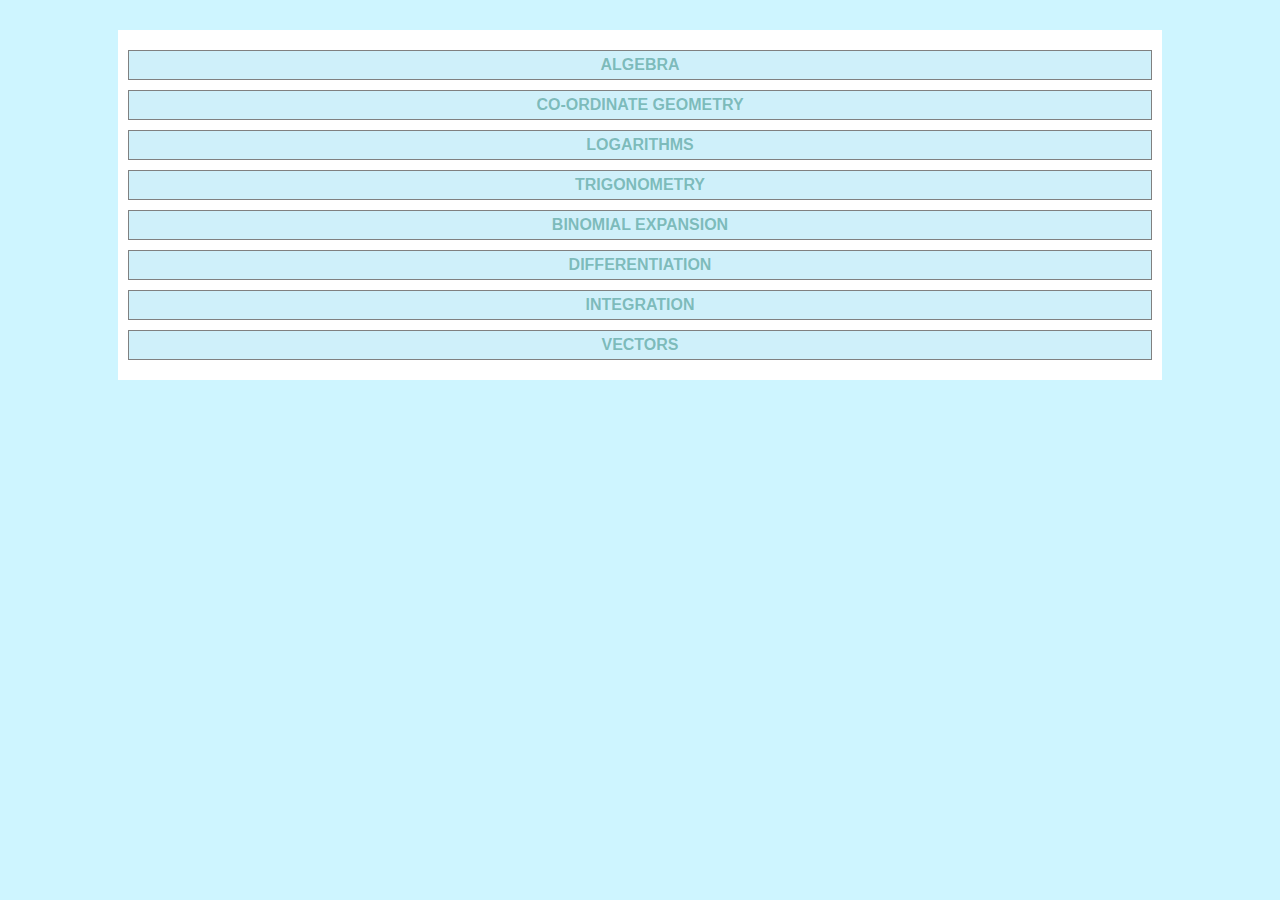
<file: index.html>
<!DOCTYPE html>
<html lang="en">
<head>
    <meta charset="UTF-8">
    <meta name="viewport" content="width=device-width, initial-scale=1.0">
    <meta http-equiv="X-UA-Compatible" content="ie=edge">
    <link rel="stylesheet" href="style.css">
    <title>Be4uni</title>
</head>
<body>
    <header>
       
    </header>
    <main>
        <ul class="topicList">
            <li class="topic"><a href="./problems/alg.html">ALGEBRA</a></li>
            <li class="topic"><a href="./problems/geom.html">CO-ORDINATE GEOMETRY</a></li>
            <li class="topic"><a href="./problems/log.html">LOGARITHMS</a></li>
            <li class="topic"><a href="./problems/trig.html">TRIGONOMETRY</a></li>
            <li class="topic"><a href="./problems/binomial_expansion.html">BINOMIAL EXPANSION</a></li>
            <li class="topic"><a href="./problems/differentiation.html">DIFFERENTIATION</a></li>
            <li class="topic"><a href="./problems/intergration.html">INTEGRATION</a></li>
            <li class="topic"><a href="./problems/vector.html">VECTORS</a></li>
            <!-- <li class="topic"><a href="">トピック２</a><p></p></li> -->
        </ul>
    </main>
    <footer>

    </footer>
</body>
</html>
</file>
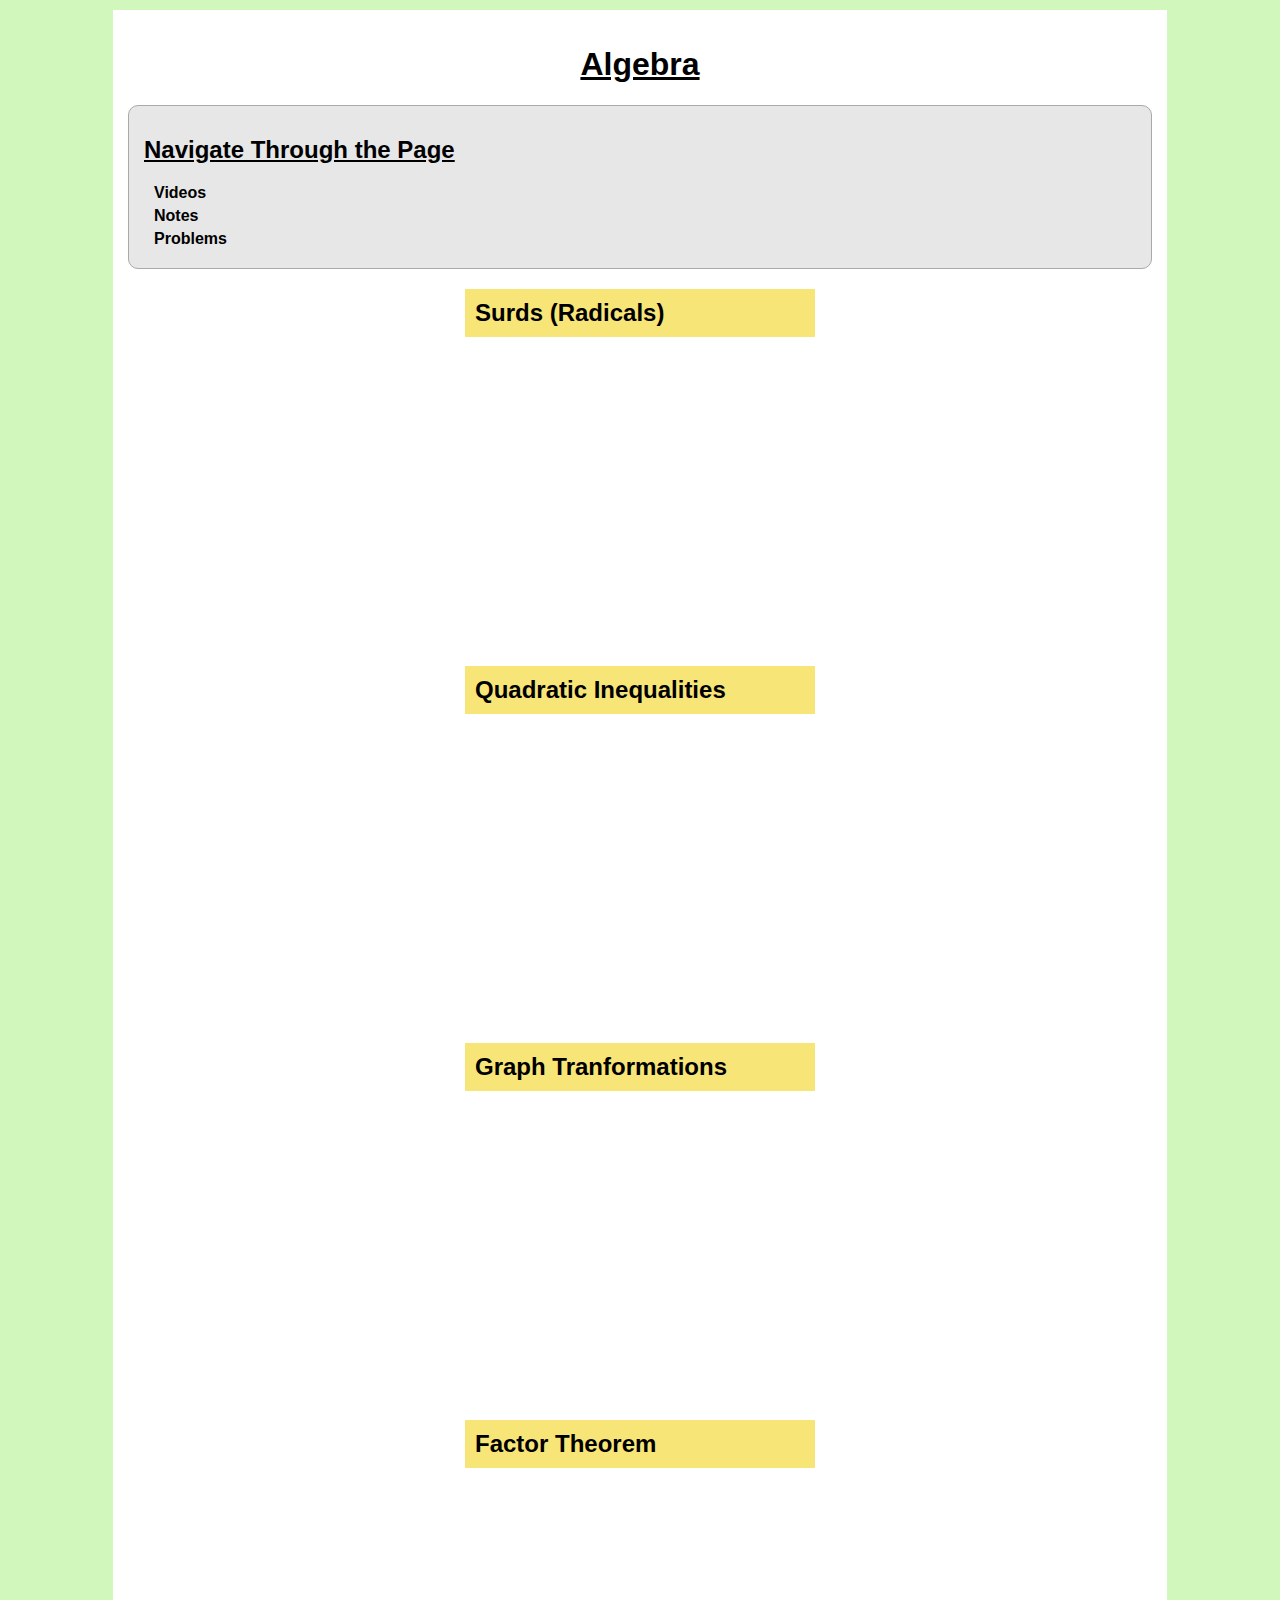
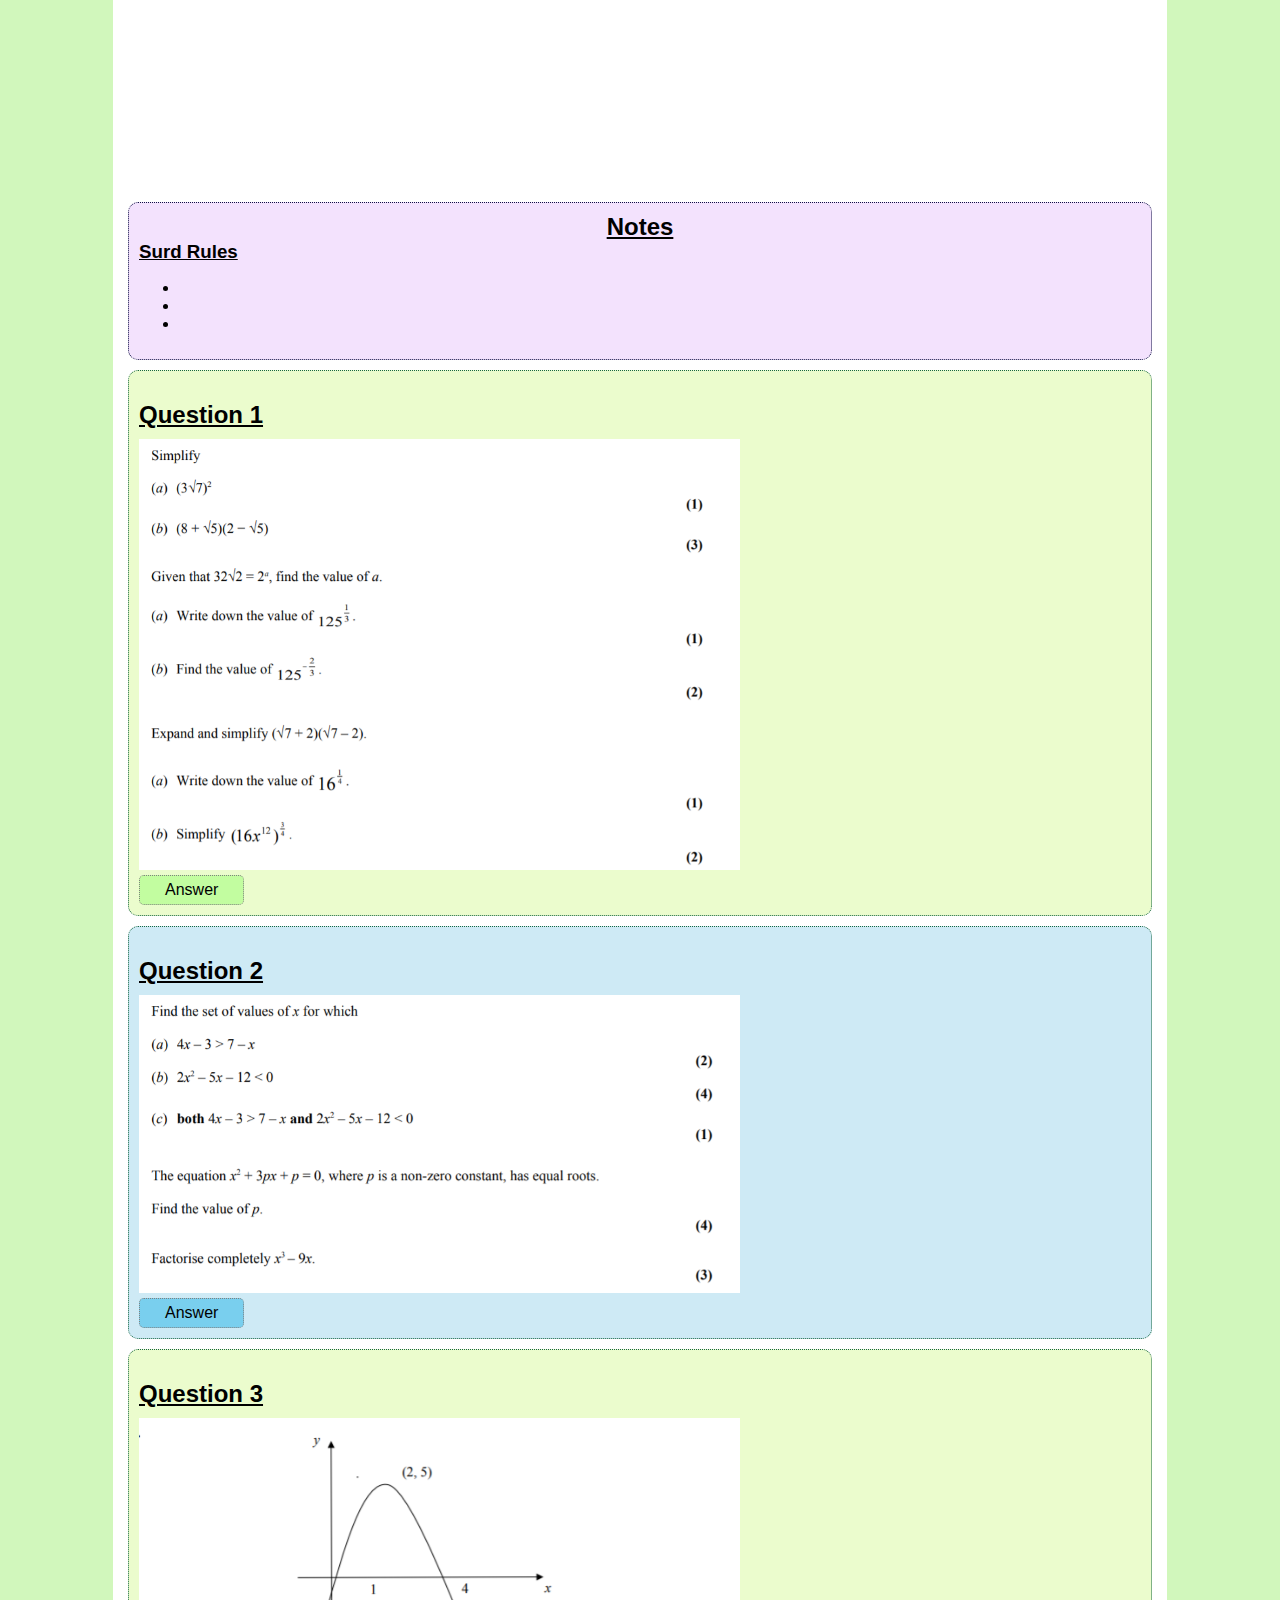
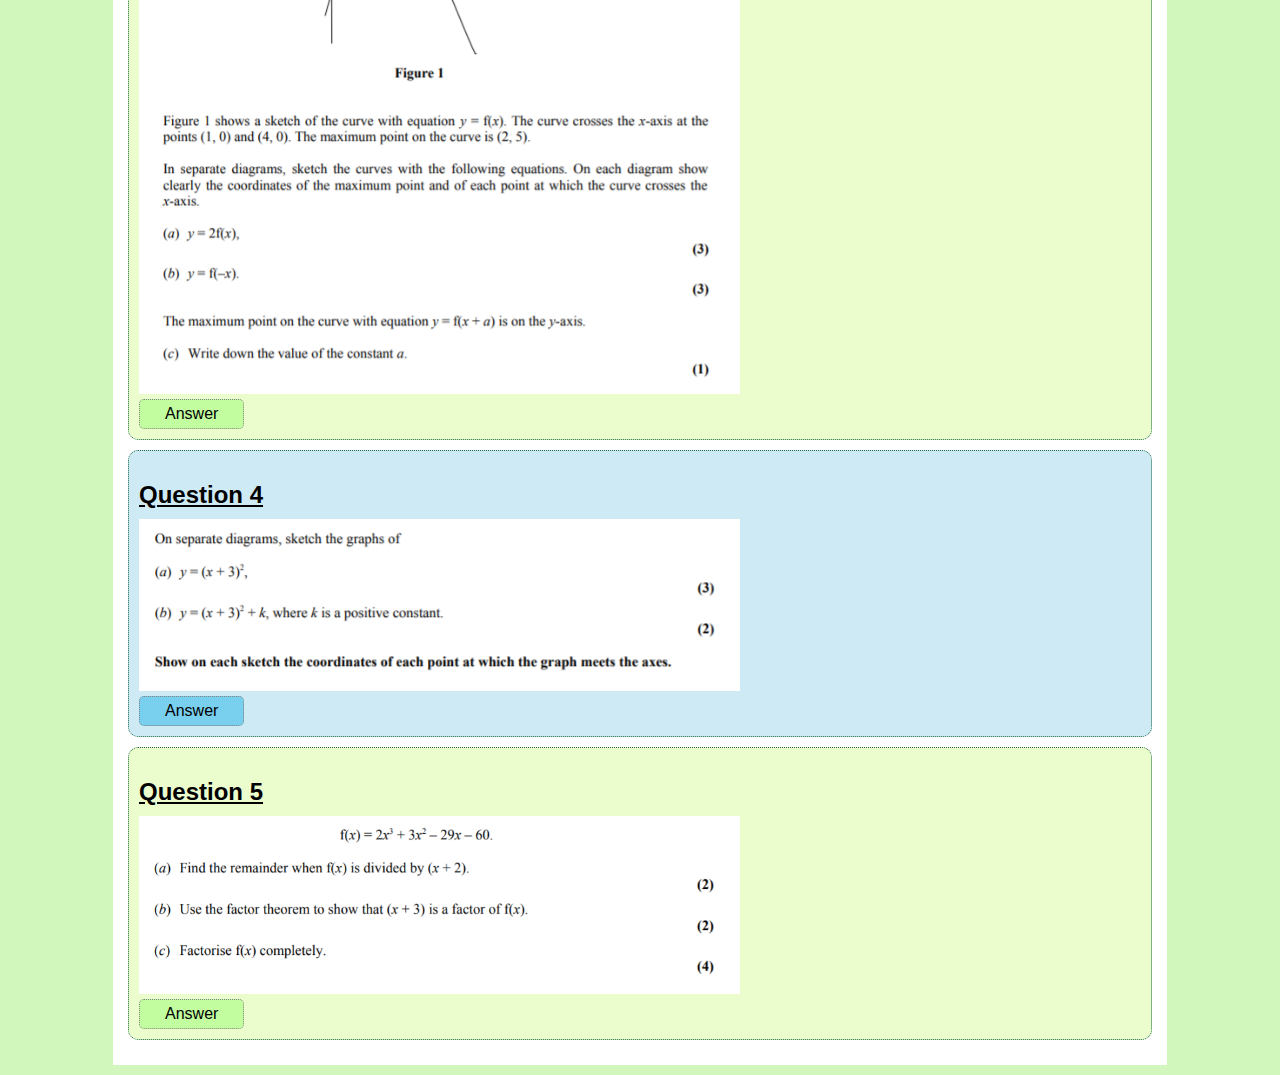
<file: problems/alg.html>
<!DOCTYPE html>
<html lang="en">
<head>
    <meta charset="UTF-8">
    <meta name="viewport" content="width=device-width, initial-scale=1.0">
    <meta http-equiv="X-UA-Compatible" content="ie=edge">
    <link rel="stylesheet" href="problem_template.css">
    <title>Algebra</title>
    <style>
        .answer1 img{
            max-width: 40%;
        }
        .answer2 img{
            max-width: 50%;
        }
        .answer3 img{
            max-width: 50%;
        }
        .answer4 img{
            max-width: 50%;
        }
        .answer5 img{
            max-width: 50%;
        }
    </style>
</head>
<body>
    <header></header>
    
    <main>
        <h1 class="pageTitle">Algebra</h1>
        <div class="pageNavigation">
            <h2 class="pageNavigationTitle">Navigate Through the Page</h2>
            <ul class="navigation">
                <li><a href="#videos">Videos</a></li>
                <li><a href="#notes">Notes</a></li>
                <li><a href="#problems">Problems</a></li>
            </ul>
        </div>

        <div class="videos" id="vidoes">
            <div class="video">
                <h2>Surds (Radicals)</h2>
                <iframe width="350" height="315" src="https://www.youtube.com/embed/BPY7gmT32XE" frameborder="0" allow="accelerometer; autoplay; encrypted-media; gyroscope; picture-in-picture" allowfullscreen></iframe>
            </div>
            <div class="video">
                <h2>Quadratic Inequalities</h2>
                <iframe width="350" height="315" src="https://www.youtube.com/embed/WzZgT1-3Lyg" frameborder="0" allow="accelerometer; autoplay; encrypted-media; gyroscope; picture-in-picture" allowfullscreen></iframe>
            </div>
            <div class="video">
                <h2>Graph Tranformations</h2>
                <iframe width="350" height="315" src="https://www.youtube.com/embed/Ccq1aQDCfVE" frameborder="0" allow="accelerometer; autoplay; encrypted-media; gyroscope; picture-in-picture" allowfullscreen></iframe>
            </div>
            <div class="video">
                <h2>Factor Theorem</h2>
                <iframe width="350" height="315" src="https://www.youtube.com/embed/b88DwALjFdw" frameborder="0" allow="accelerometer; autoplay; encrypted-media; gyroscope; picture-in-picture" allowfullscreen></iframe>
            </div>
        </div>

        <div class="notes" id="notes">
            <h2>Notes</h2>
            <h3>Surd Rules</h3>
            <ul>
                <li></li>
                <li></li>
                <li></li>
            </ul>
        </div>

        <div class="problems" id="problems">
            
            <div class="problem" id="problem1">
                <h2 class="questionTitle">Question 1</h2>
                <div class="problemContent">
                    <img src="./alg-images/q1.PNG" alt="">
                </div>
                <div class="showAnswer" onclick="showAns1()">
                    Answer
                </div>
                <div class="answer answer1">
                    <img src="./alg-images/a1.PNG" alt="">
                </div>
            </div>

            <div class="problem" id="problem2">
                <h2 class="questionTitle">Question 2</h2>
                <div class="problemContent">
                    <img src="./alg-images/q2.PNG" alt="">
                </div>
                <div class="showAnswer" onclick="showAns2()">
                    Answer
                </div>
                <div class="answer answer2">
                    <img src="./alg-images/a2.PNG" alt="">
                </div>
            </div>

            <div class="problem" id="problem3">
                <h2 class="questionTitle">Question 3</h2>
                <div class="problemContent">
                    <img src="./alg-images/q3.PNG" alt="">
                </div>
                <div class="showAnswer" onclick="showAns3()">
                    Answer
                </div>
                <div class="answer answer3">
                    <img src="./alg-images/a3.PNG" alt="">
                </div>
            </div>

            <div class="problem" id="problem4">
                <h2 class="questionTitle">Question 4</h2>
                <div class="problemContent">
                    <img src="./alg-images/q4.PNG" alt="">
                </div>
                <div class="showAnswer" onclick="showAns4()">
                    Answer
                </div>
                <div class="answer answer4">
                    <img src="./alg-images/a4.PNG" alt="">
                </div>
            </div>

            <div class="problem" id="problem5">
                <h2 class="questionTitle">Question 5</h2>
                <div class="problemContent">
                    <img src="./alg-images/q5.PNG" alt="">
                </div>
                <div class="showAnswer" onclick="showAns5()">
                    Answer
                </div>
                <div class="answer answer5">
                    <img src="./alg-images/a5.PNG" alt="">
                </div>
            </div>

        </div>
        
    </main>

    <footer>

    </footer>
    <script src="script.js"></script>
</body>
</html>
</file>
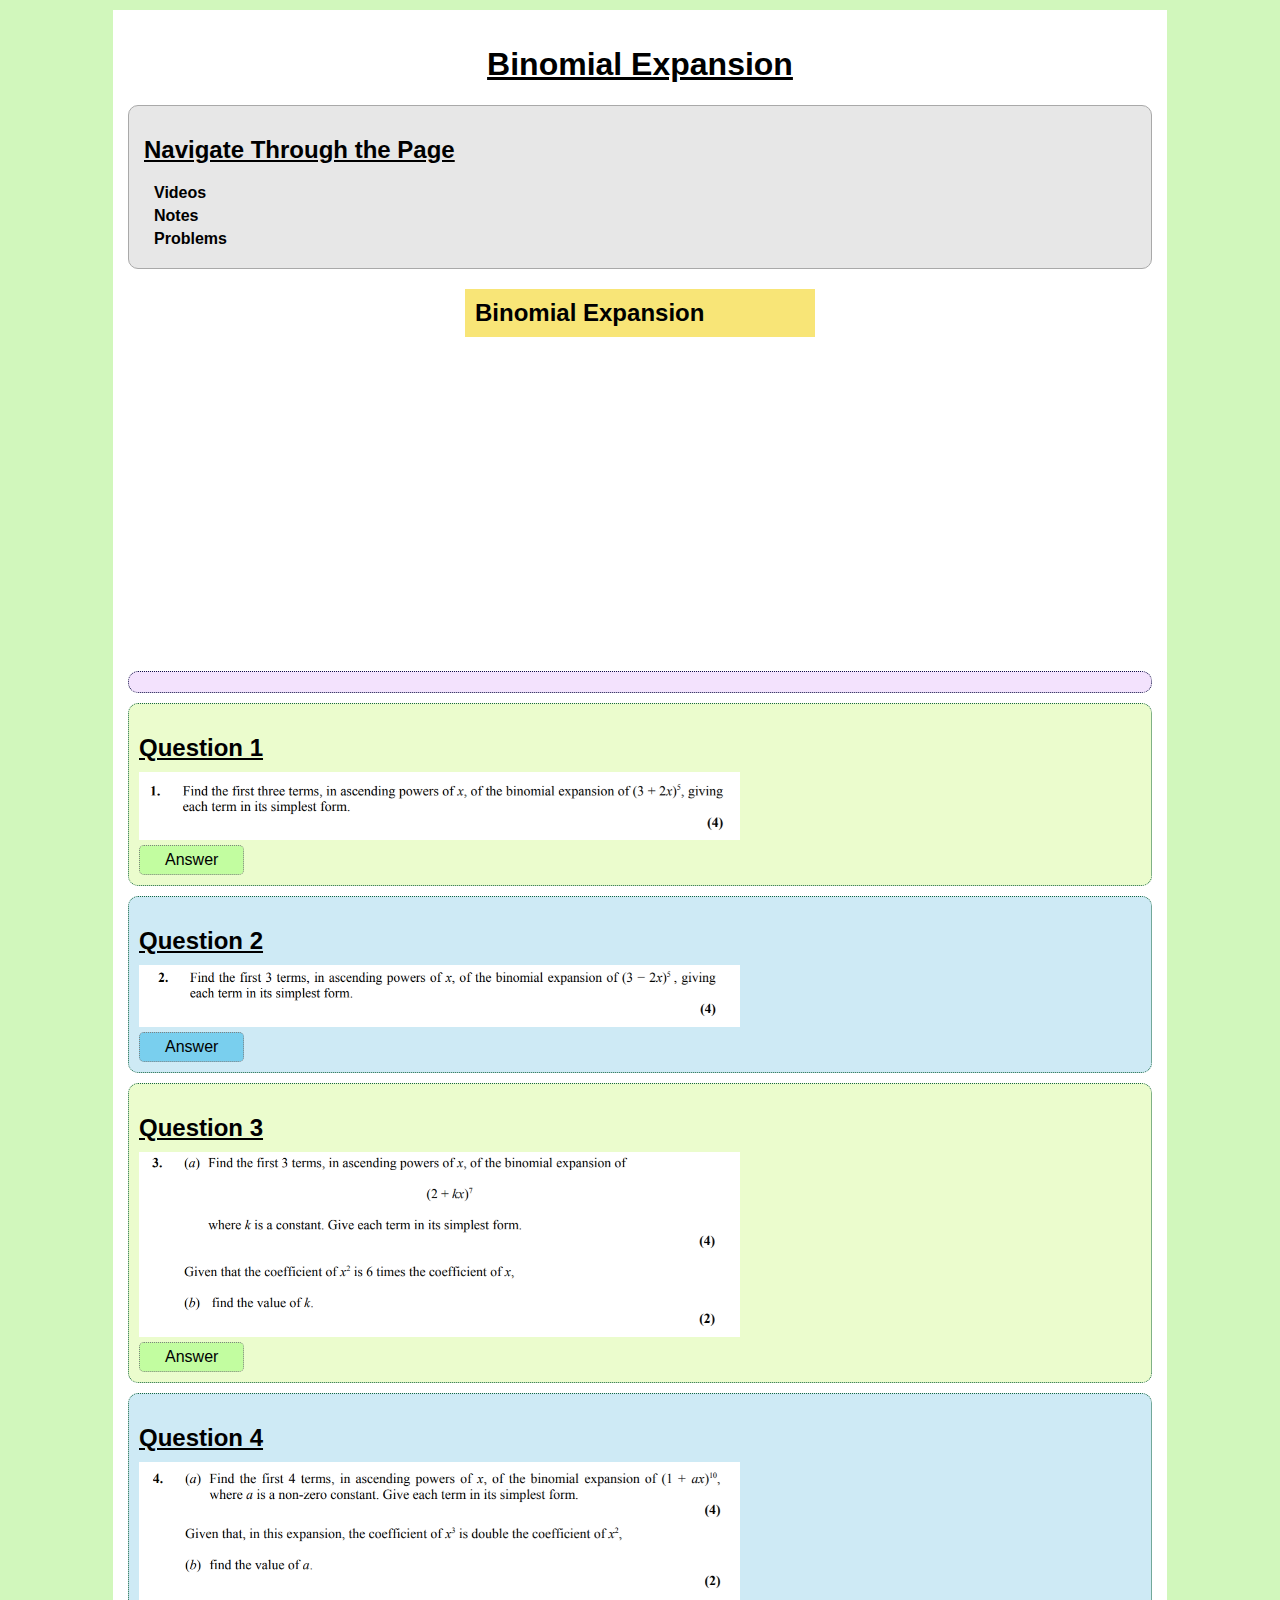
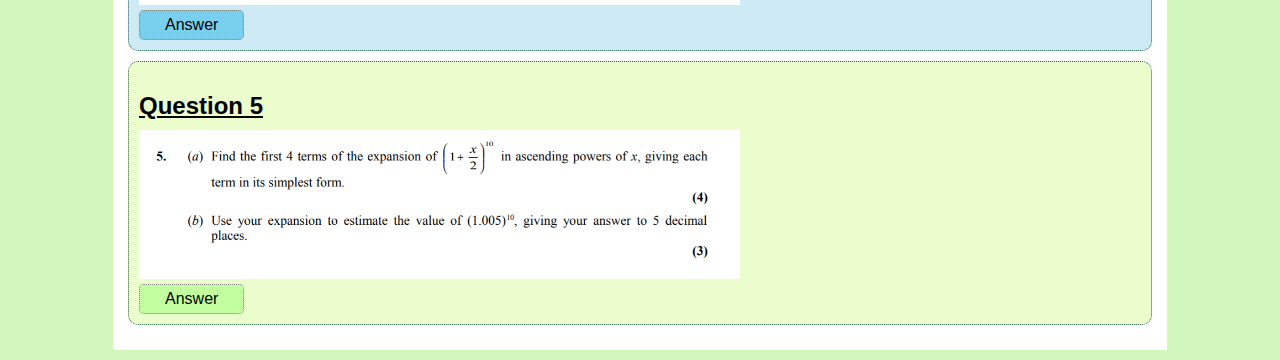
<file: problems/binomial_expansion.html>
<!DOCTYPE html>
<html lang="en">
<head>
    <meta charset="UTF-8">
    <meta name="viewport" content="width=device-width, initial-scale=1.0">
    <meta http-equiv="X-UA-Compatible" content="ie=edge">
    <link rel="stylesheet" href="problem_template.css">
    <title>Binomial Expansion</title>
    <style>
        .answer1 img{
            max-width: 40%;
        }
        .answer2 img{
            max-width: 50%;
        }
        .answer3 img{
            max-width: 50%;
        }
        .answer4 img{
            max-width: 50%;
        }
        .answer5 img{
            max-width: 50%;
        }
    </style>
</head>
<body>
    <header></header>
    
    <main>
        <h1 class="pageTitle">Binomial Expansion</h1>
        <div class="pageNavigation">
            <h2 class="pageNavigationTitle">Navigate Through the Page</h2>
            <ul class="navigation">
                <li><a href="#videos">Videos</a></li>
                <li><a href="#notes">Notes</a></li>
                <li><a href="#problems">Problems</a></li>
            </ul>
        </div>

        <div class="videos" id="vidoes">
            <div class="video">
                <h2>Binomial Expansion</h2>
                <iframe width="350" height="315" src="https://www.youtube.com/embed/iOQjV0FB9nY" frameborder="0" allow="accelerometer; autoplay; encrypted-media; gyroscope; picture-in-picture" allowfullscreen></iframe>
            </div>
        </div>

        <div class="notes" id="notes">

        </div>

        <div class="problems" id="problems">
            
            <div class="problem" id="problem1">
                <h2 class="questionTitle">Question 1</h2>
                <div class="problemContent">
                    <img src="./binomial-expansion-images/q1.PNG" alt="">
                </div>
                <div class="showAnswer" onclick="showAns1()">
                    Answer
                </div>
                <div class="answer answer1">
                    <img src="./binomial-expansion-images/a1.PNG" alt="">
                </div>
            </div>

            <div class="problem" id="problem2">
                <h2 class="questionTitle">Question 2</h2>
                <div class="problemContent">
                    <img src="./binomial-expansion-images/q2.PNG" alt="">
                </div>
                <div class="showAnswer" onclick="showAns2()">
                    Answer
                </div>
                <div class="answer answer2">
                    <img src="./binomial-expansion-images/a2.PNG" alt="">
                </div>
            </div>

            <div class="problem" id="problem3">
                <h2 class="questionTitle">Question 3</h2>
                <div class="problemContent">
                    <img src="./binomial-expansion-images/q3.PNG" alt="">
                </div>
                <div class="showAnswer" onclick="showAns3()">
                    Answer
                </div>
                <div class="answer answer3">
                    <img src="./binomial-expansion-images/a3.PNG" alt="">
                </div>
            </div>

            <div class="problem" id="problem4">
                <h2 class="questionTitle">Question 4</h2>
                <div class="problemContent">
                    <img src="./binomial-expansion-images/q4.PNG" alt="">
                </div>
                <div class="showAnswer" onclick="showAns4()">
                    Answer
                </div>
                <div class="answer answer4">
                    <img src="./binomial-expansion-images/a4.PNG" alt="">
                </div>
            </div>

            <div class="problem" id="problem5">
                <h2 class="questionTitle">Question 5</h2>
                <div class="problemContent">
                    <img src="./binomial-expansion-images/q5.PNG" alt="">
                </div>
                <div class="showAnswer" onclick="showAns5()">
                    Answer
                </div>
                <div class="answer answer5">
                    <img src="./binomial-expansion-images/a5.PNG" alt="">
                </div>
            </div>

        </div>
        
    </main>

    <footer>

    </footer>
    <script src="script.js"></script>
</body>
</html>
</file>
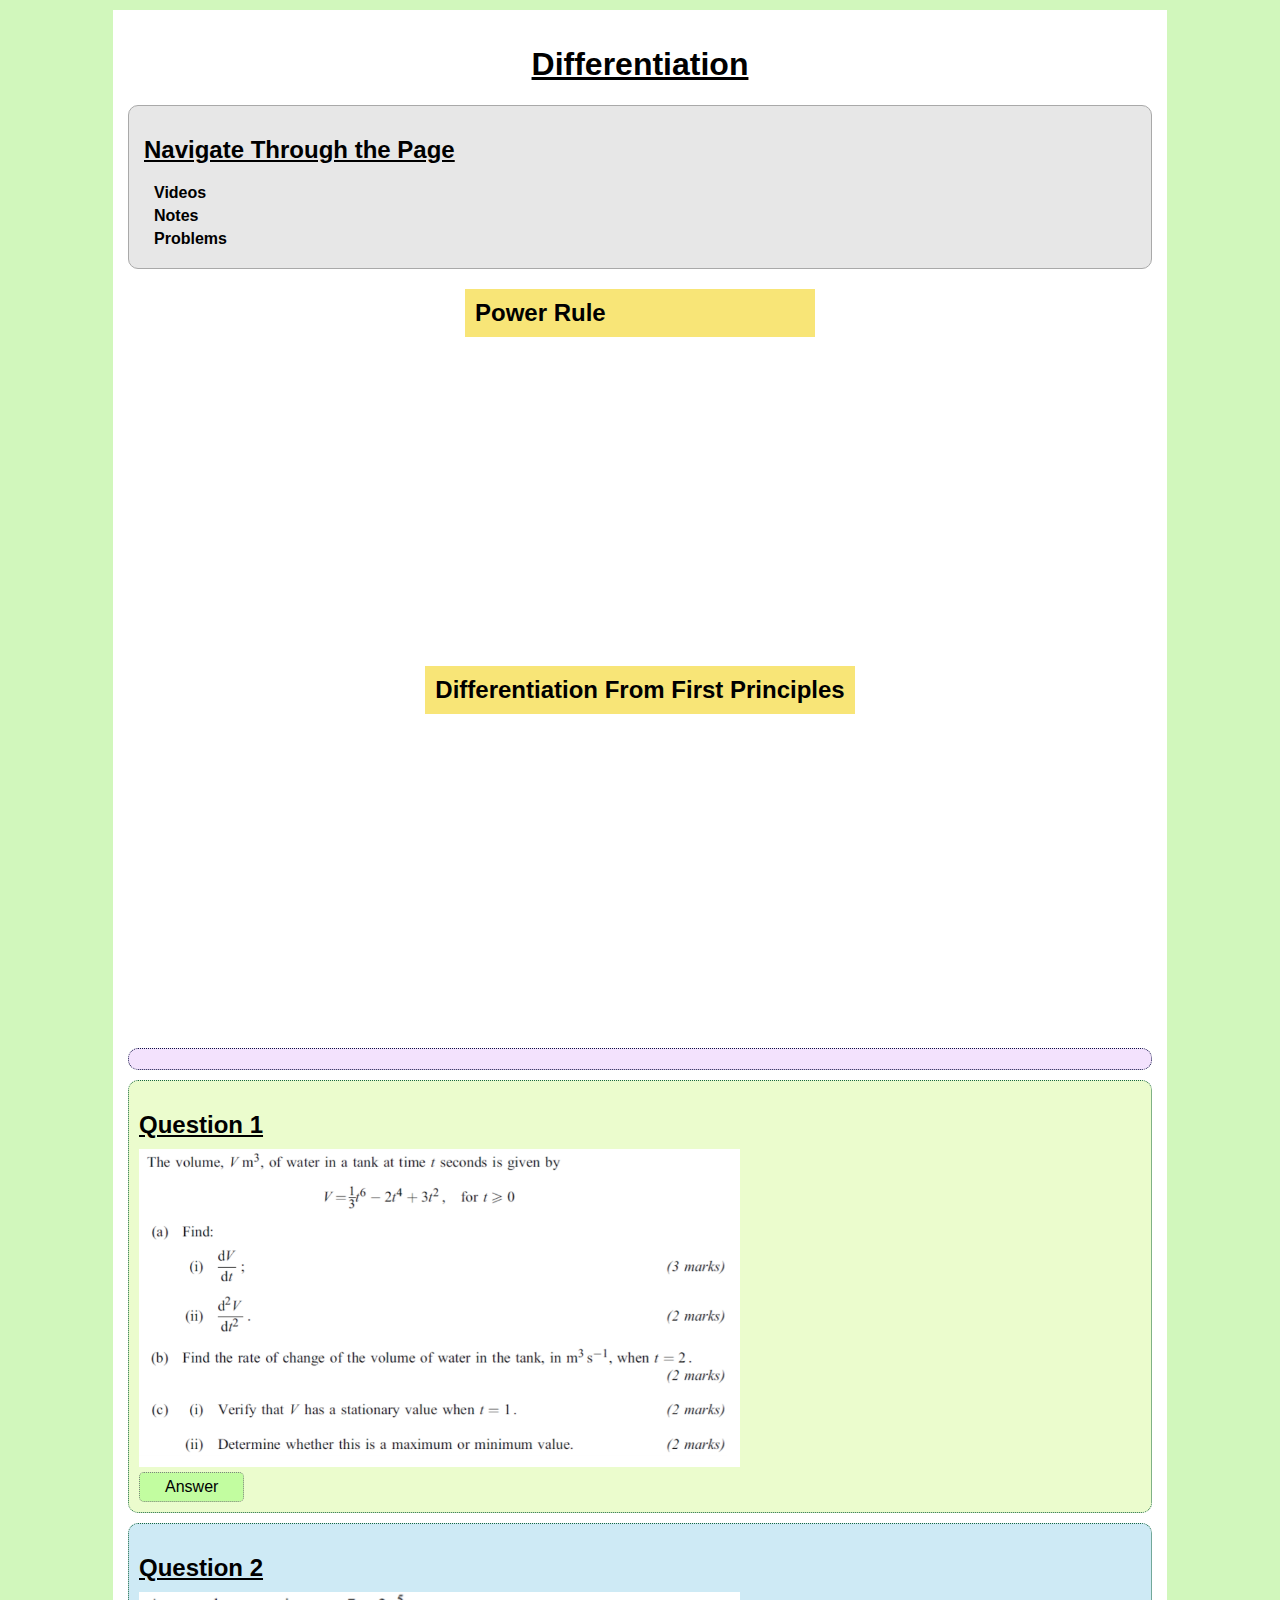
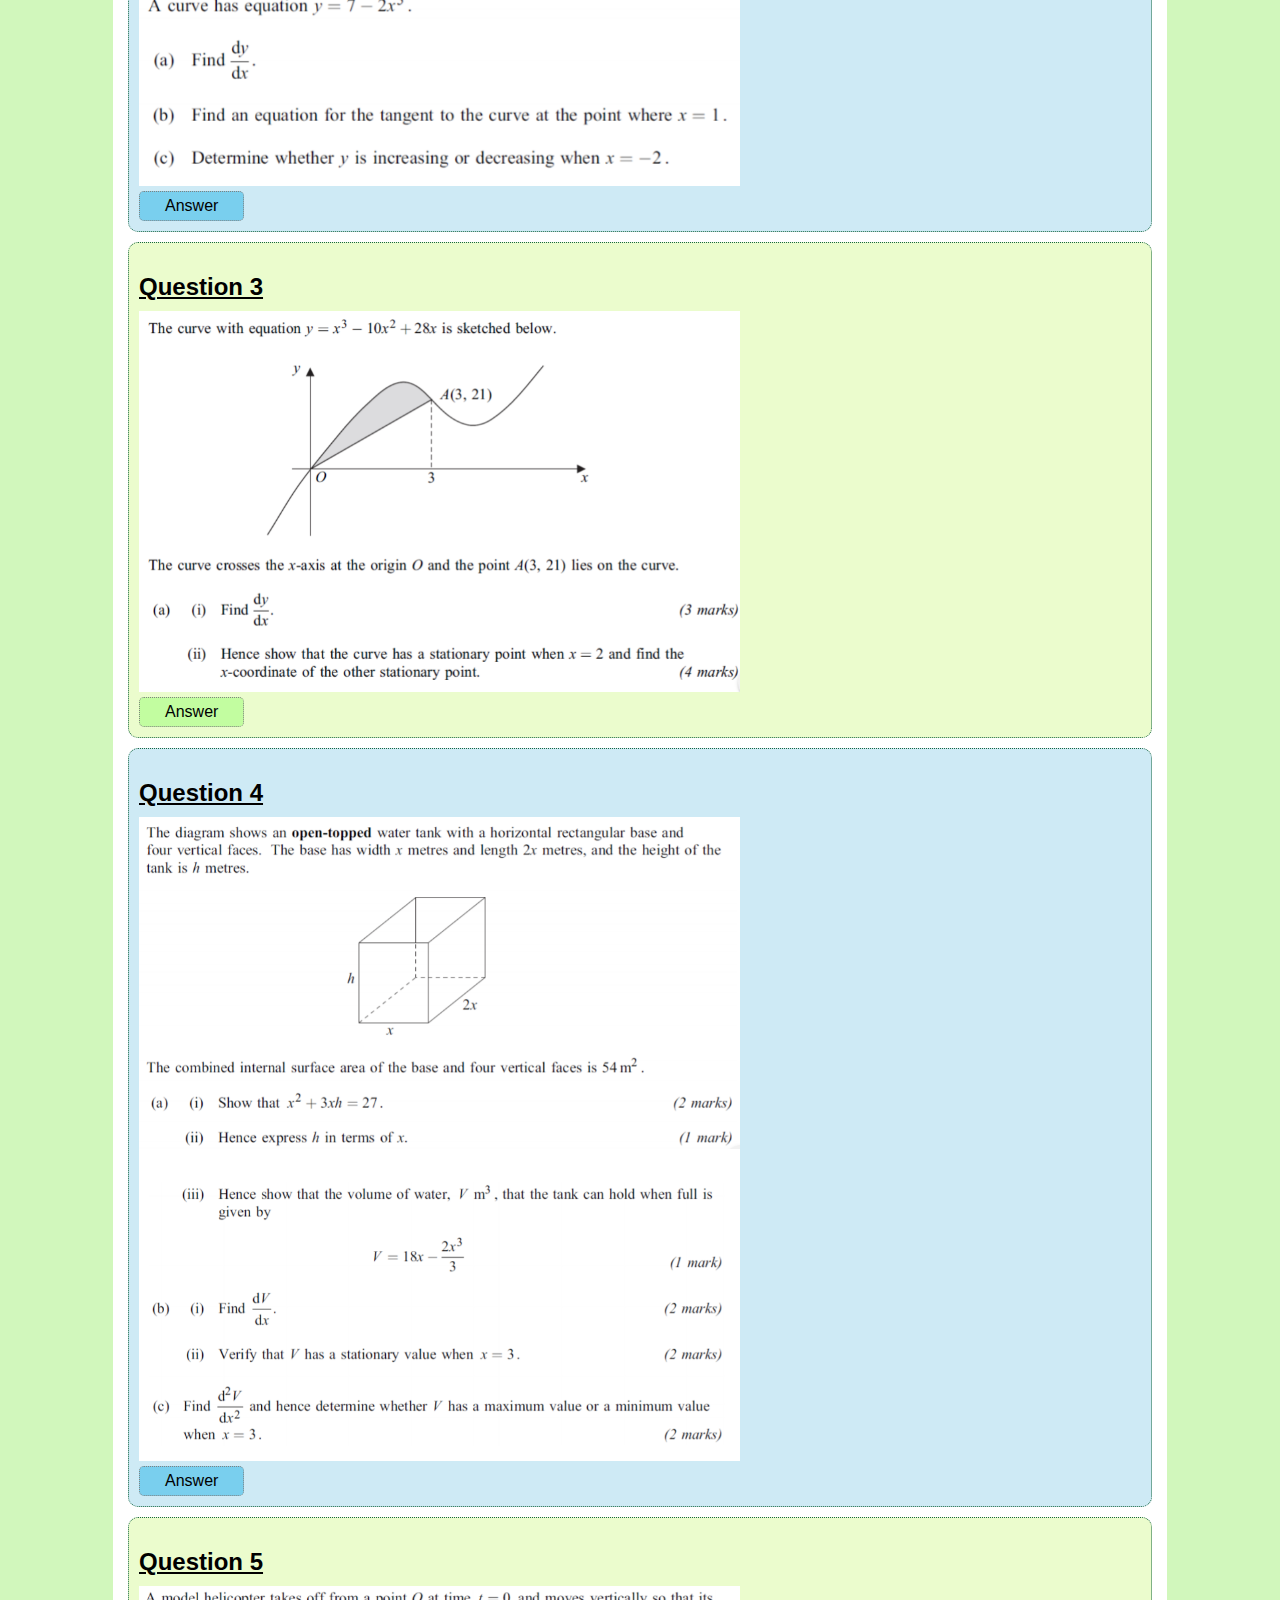
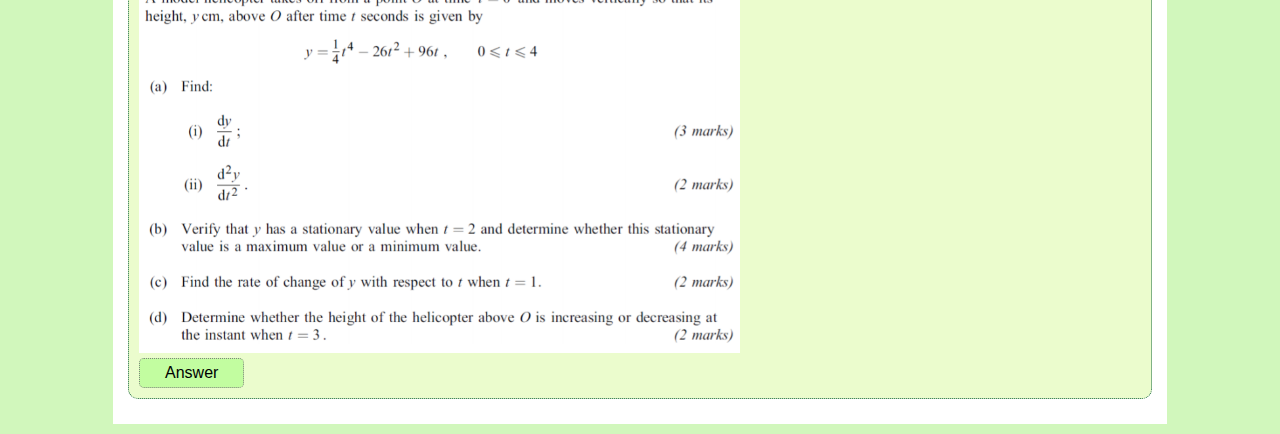
<file: problems/differentiation.html>
<!DOCTYPE html>
<html lang="en">
<head>
    <meta charset="UTF-8">
    <meta name="viewport" content="width=device-width, initial-scale=1.0">
    <meta http-equiv="X-UA-Compatible" content="ie=edge">
    <link rel="stylesheet" href="problem_template.css">
    <title>Differentiation</title>
    <style>
        .answer1 img{
            max-width: 40%;
        }
        .answer2 img{
            max-width: 50%;
        }
        .answer3 img{
            max-width: 40%;
        }
        .answer4 img{
            max-width: 40%;
        }
        .answer5 img{
            max-width: 40%;
        }
    </style>
</head>
<body>
    <header></header>
    
    <main>
        <h1 class="pageTitle">Differentiation</h1>
        <div class="pageNavigation">
            <h2 class="pageNavigationTitle">Navigate Through the Page</h2>
            <ul class="navigation">
                <li><a href="#videos">Videos</a></li>
                <li><a href="#notes">Notes</a></li>
                <li><a href="#problems">Problems</a></li>
            </ul>
        </div>

        <div class="videos" id="vidoes">
            <div class="video">
                <h2>Power Rule</h2>
                <iframe width="350" height="315" src="https://www.youtube.com/embed/54KiyZy145Y" frameborder="0" allow="accelerometer; autoplay; encrypted-media; gyroscope; picture-in-picture" allowfullscreen></iframe>
            </div>
            <div class="video">
                <h2>Differentiation From First Principles</h2>
                <iframe width="350" height="315" src="https://www.youtube.com/embed/2wH-g60EJ18" frameborder="0" allow="accelerometer; autoplay; encrypted-media; gyroscope; picture-in-picture" allowfullscreen></iframe>
            </div>
        </div>

        <div class="notes" id="notes">

        </div>

        <div class="problems" id="problems">
            
            <div class="problem" id="problem1">
                <h2 class="questionTitle">Question 1</h2>
                <div class="problemContent">
                    <img src="./problem-images/dif_q1.PNG" alt="">
                </div>
                <div class="showAnswer" onclick="showAns1()">
                    Answer
                </div>
                <div class="answer answer1">
                    <img src="./problem-images/dif_a1.PNG" alt="">
                </div>
            </div>

            <div class="problem" id="problem2">
                <h2 class="questionTitle">Question 2</h2>
                <div class="problemContent">
                    <img src="./problem-images/dif_q2.PNG" alt="">
                </div>
                <div class="showAnswer" onclick="showAns2()">
                    Answer
                </div>
                <div class="answer answer2">
                    <img src="./problem-images/dif_a2.PNG" alt="">
                </div>
            </div>

            <div class="problem" id="problem3">
                <h2 class="questionTitle">Question 3</h2>
                <div class="problemContent">
                    <img src="./problem-images/dif_q3.PNG" alt="">
                </div>
                <div class="showAnswer" onclick="showAns3()">
                    Answer
                </div>
                <div class="answer answer3">
                    <img src="./problem-images/dif_a3.PNG" alt="">
                </div>
            </div>

            <div class="problem" id="problem4">
                <h2 class="questionTitle">Question 4</h2>
                <div class="problemContent">
                    <img src="./problem-images/dif_q4.PNG" alt="">
                    <img src="./problem-images/dif_q4p2.PNG" alt="">
                </div>
                <div class="showAnswer" onclick="showAns4()">
                    Answer
                </div>
                <div class="answer answer4">
                    <img src="./problem-images/dif_a4.PNG" alt="">
                    <img src="./problem-images/dif_a4p2.PNG" alt="">
                </div>
            </div>

            <div class="problem" id="problem5">
                <h2 class="questionTitle">Question 5</h2>
                <div class="problemContent">
                    <img src="./problem-images/dif_q5.PNG" alt="">
                </div>
                <div class="showAnswer" onclick="showAns5()">
                    Answer
                </div>
                <div class="answer answer5">
                    <img src="./problem-images/dif_a5.PNG" alt="">
                    <img src="./problem-images/dif_a5p2.PNG" alt="">
                </div>
            </div>

        </div>
        
    </main>

    <footer>

    </footer>
    <script src="script.js"></script>
</body>
</html>
</file>
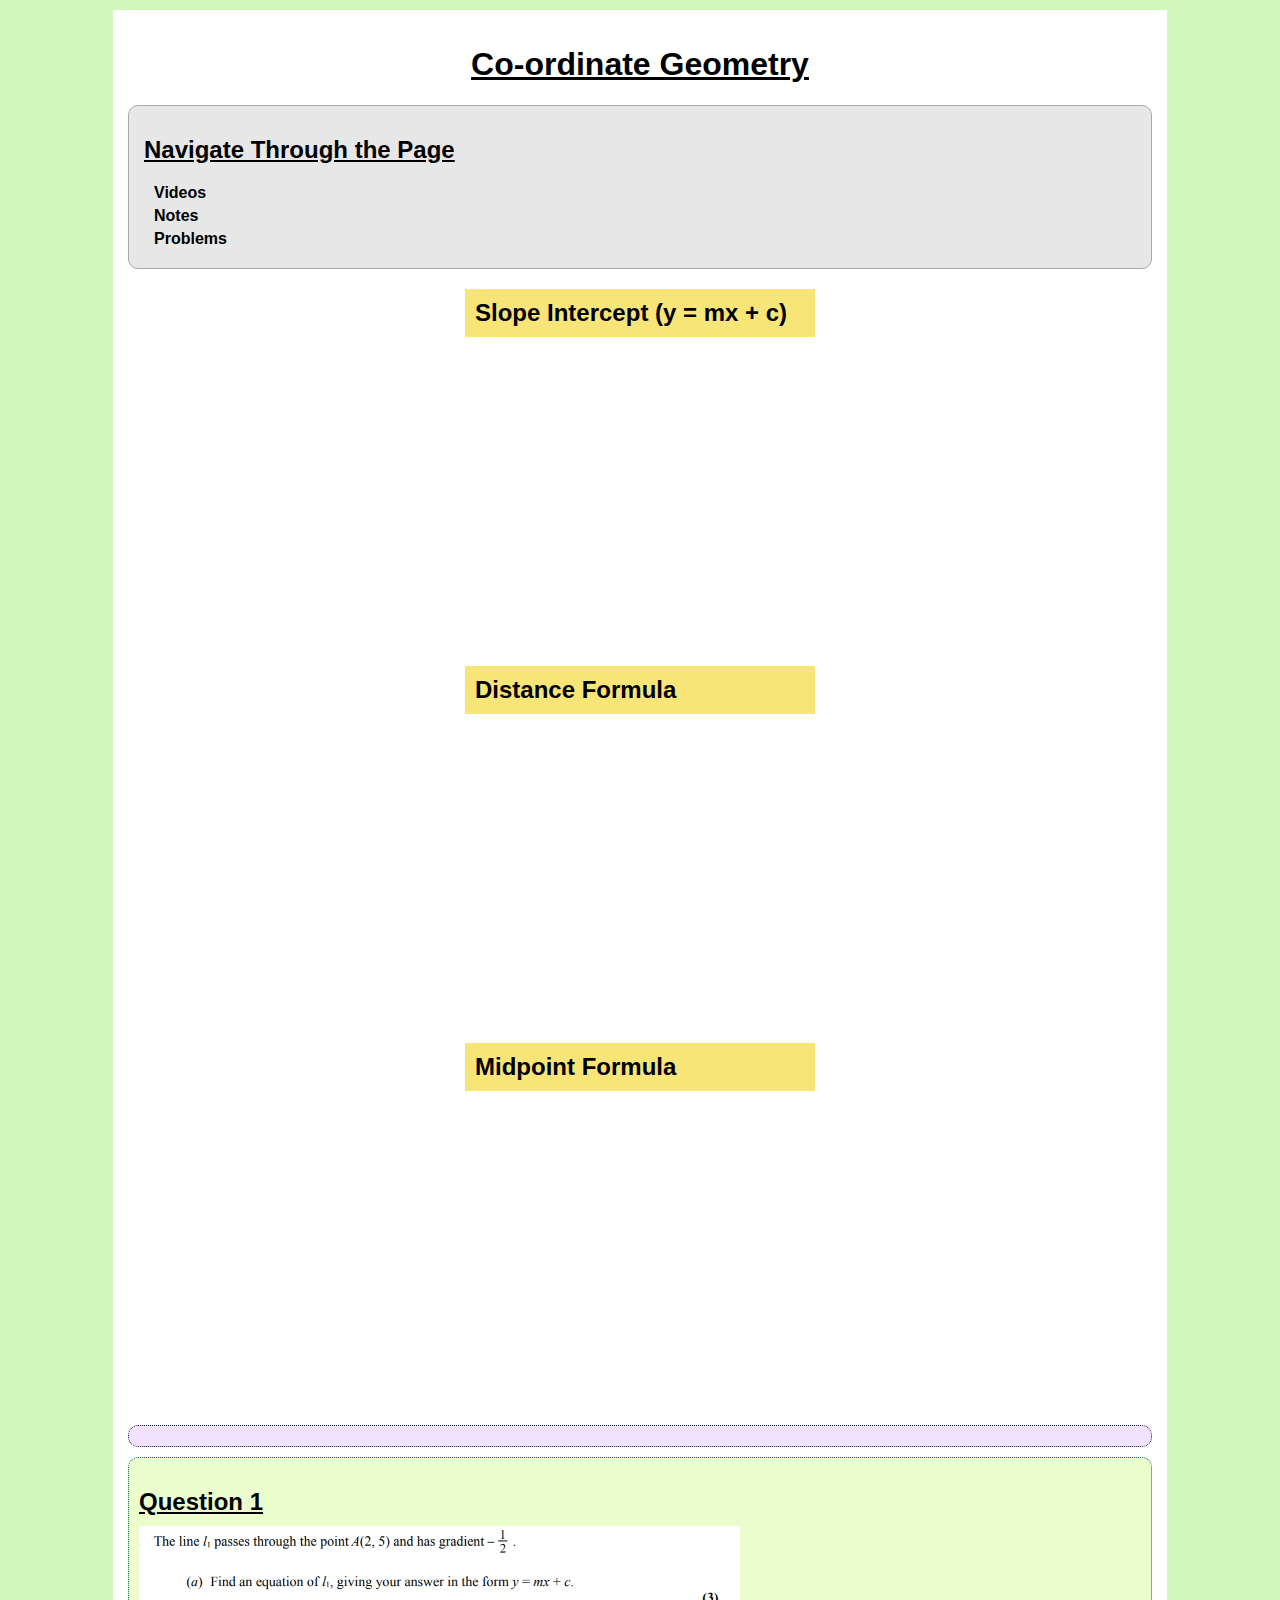
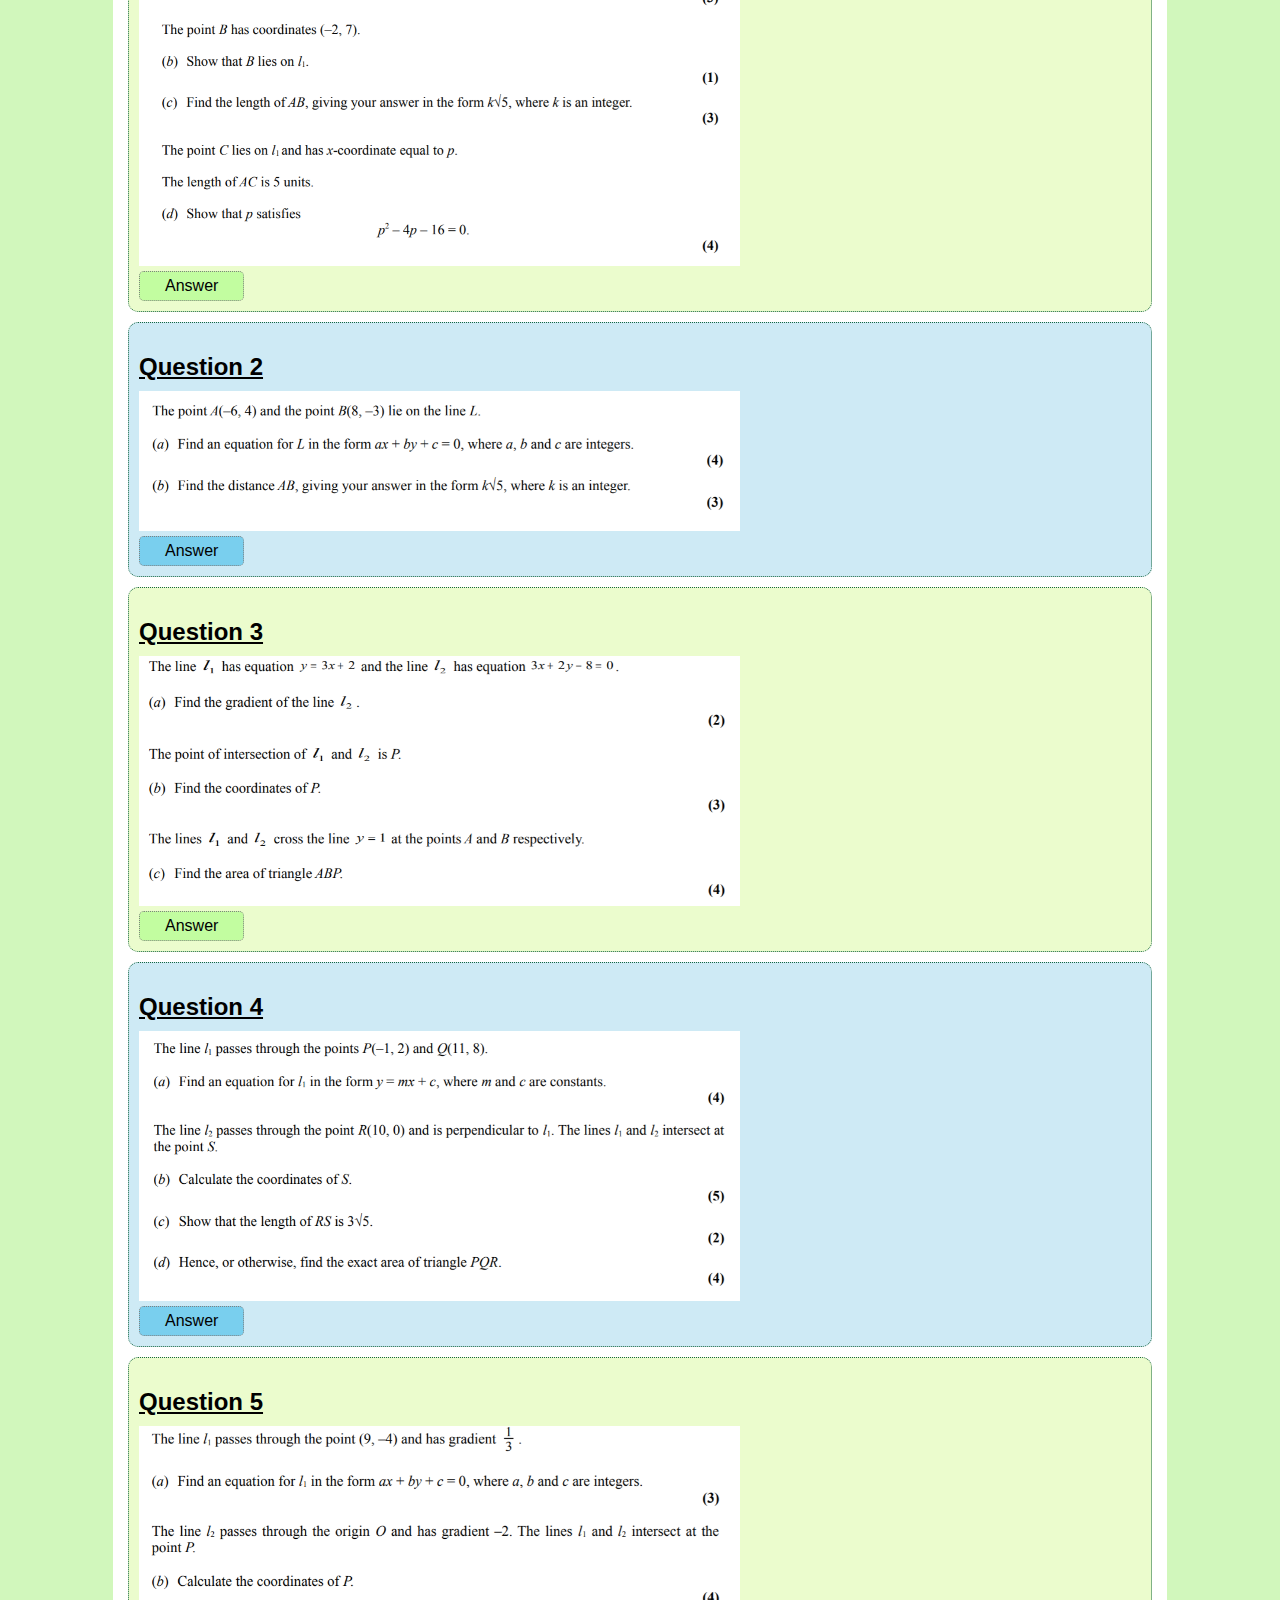
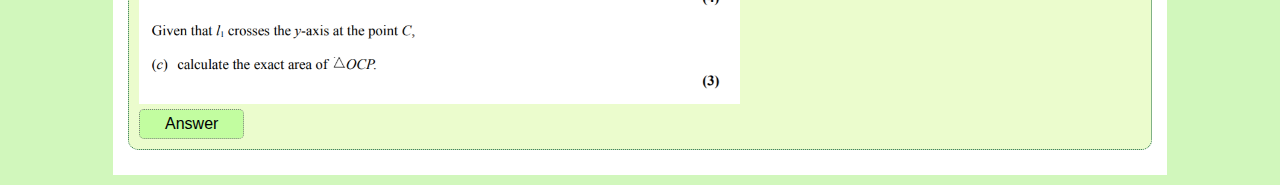
<file: problems/geom.html>
<!DOCTYPE html>
<html lang="en">
<head>
    <meta charset="UTF-8">
    <meta name="viewport" content="width=device-width, initial-scale=1.0">
    <meta http-equiv="X-UA-Compatible" content="ie=edge">
    <link rel="stylesheet" href="problem_template.css">
    <title>Co-ordinate Geometry</title>
    <style>
        .answer1 img{
            max-width: 40%;
        }
        .answer2 img{
            max-width: 50%;
        }
        .answer3 img{
            max-width: 50%;
        }
        .answer4 img{
            max-width: 50%;
        }
        .answer5 img{
            max-width: 50%;
        }
    </style>
</head>
<body>
    <header></header>
    
    <main>
        <h1 class="pageTitle">Co-ordinate Geometry</h1>
        <div class="pageNavigation">
            <h2 class="pageNavigationTitle">Navigate Through the Page</h2>
            <ul class="navigation">
                <li><a href="#videos">Videos</a></li>
                <li><a href="#notes">Notes</a></li>
                <li><a href="#problems">Problems</a></li>
            </ul>
        </div>

        <div class="videos" id="vidoes">
            <div class="video">
                <h2>Slope Intercept (y = mx + c)</h2>
                <iframe width="350" height="315" src="https://www.youtube.com/embed/IL3UCuXrUzE" frameborder="0" allow="accelerometer; autoplay; encrypted-media; gyroscope; picture-in-picture" allowfullscreen></iframe>
            </div>
            <div class="video">
                <h2>Distance Formula</h2>
                <iframe width="350" height="315" src="https://www.youtube.com/embed/nyZuite17Pc" frameborder="0" allow="accelerometer; autoplay; encrypted-media; gyroscope; picture-in-picture" allowfullscreen></iframe>
            </div>
            <div class="video">
                <h2>Midpoint Formula</h2>
                <iframe width="350" height="315" src="https://www.youtube.com/embed/Ez_-RwV9WVo" frameborder="0" allow="accelerometer; autoplay; encrypted-media; gyroscope; picture-in-picture" allowfullscreen></iframe>
            </div>
        </div>

        <div class="notes" id="notes">

        </div>

        <div class="problems" id="problems">
            
            <div class="problem" id="problem1">
                <h2 class="questionTitle">Question 1</h2>
                <div class="problemContent">
                    <img src="./geom-images/q1.PNG" alt="">
                </div>
                <div class="showAnswer" onclick="showAns1()">
                    Answer
                </div>
                <div class="answer answer1">
                    <img src="./geom-images/a1.PNG" alt="">
                </div>
            </div>

            <div class="problem" id="problem2">
                <h2 class="questionTitle">Question 2</h2>
                <div class="problemContent">
                    <img src="./geom-images/q2.PNG" alt="">
                </div>
                <div class="showAnswer" onclick="showAns2()">
                    Answer
                </div>
                <div class="answer answer2">
                    <img src="./geom-images/a2p1.PNG" alt="">
                    <img src="./geom-images/a2p2.PNG" alt="">
                </div>
            </div>

            <div class="problem" id="problem3">
                <h2 class="questionTitle">Question 3</h2>
                <div class="problemContent">
                    <img src="./geom-images/q3.PNG" alt="">
                </div>
                <div class="showAnswer" onclick="showAns3()">
                    Answer
                </div>
                <div class="answer answer3">
                    <img src="./geom-images/a3p1.PNG" alt="">
                    <img src="./geom-images/a3p2.PNG" alt="">
                </div>
            </div>

            <div class="problem" id="problem4">
                <h2 class="questionTitle">Question 4</h2>
                <div class="problemContent">
                    <img src="./geom-images/q4.PNG" alt="">
                </div>
                <div class="showAnswer" onclick="showAns4()">
                    Answer
                </div>
                <div class="answer answer4">
                    <img src="./geom-images/a4p1.PNG" alt="">
                    <img src="./geom-images/a4p2.PNG" alt="">
                </div>
            </div>

            <div class="problem" id="problem5">
                <h2 class="questionTitle">Question 5</h2>
                <div class="problemContent">
                    <img src="./geom-images/q5.PNG" alt="">
                </div>
                <div class="showAnswer" onclick="showAns5()">
                    Answer
                </div>
                <div class="answer answer5">
                    <img src="./geom-images/a5p1.PNG" alt="">
                    <img src="./geom-images/a5p2.PNG" alt="">
                </div>
            </div>

        </div>
        
    </main>

    <footer>

    </footer>
    <script src="script.js"></script>
</body>
</html>
</file>
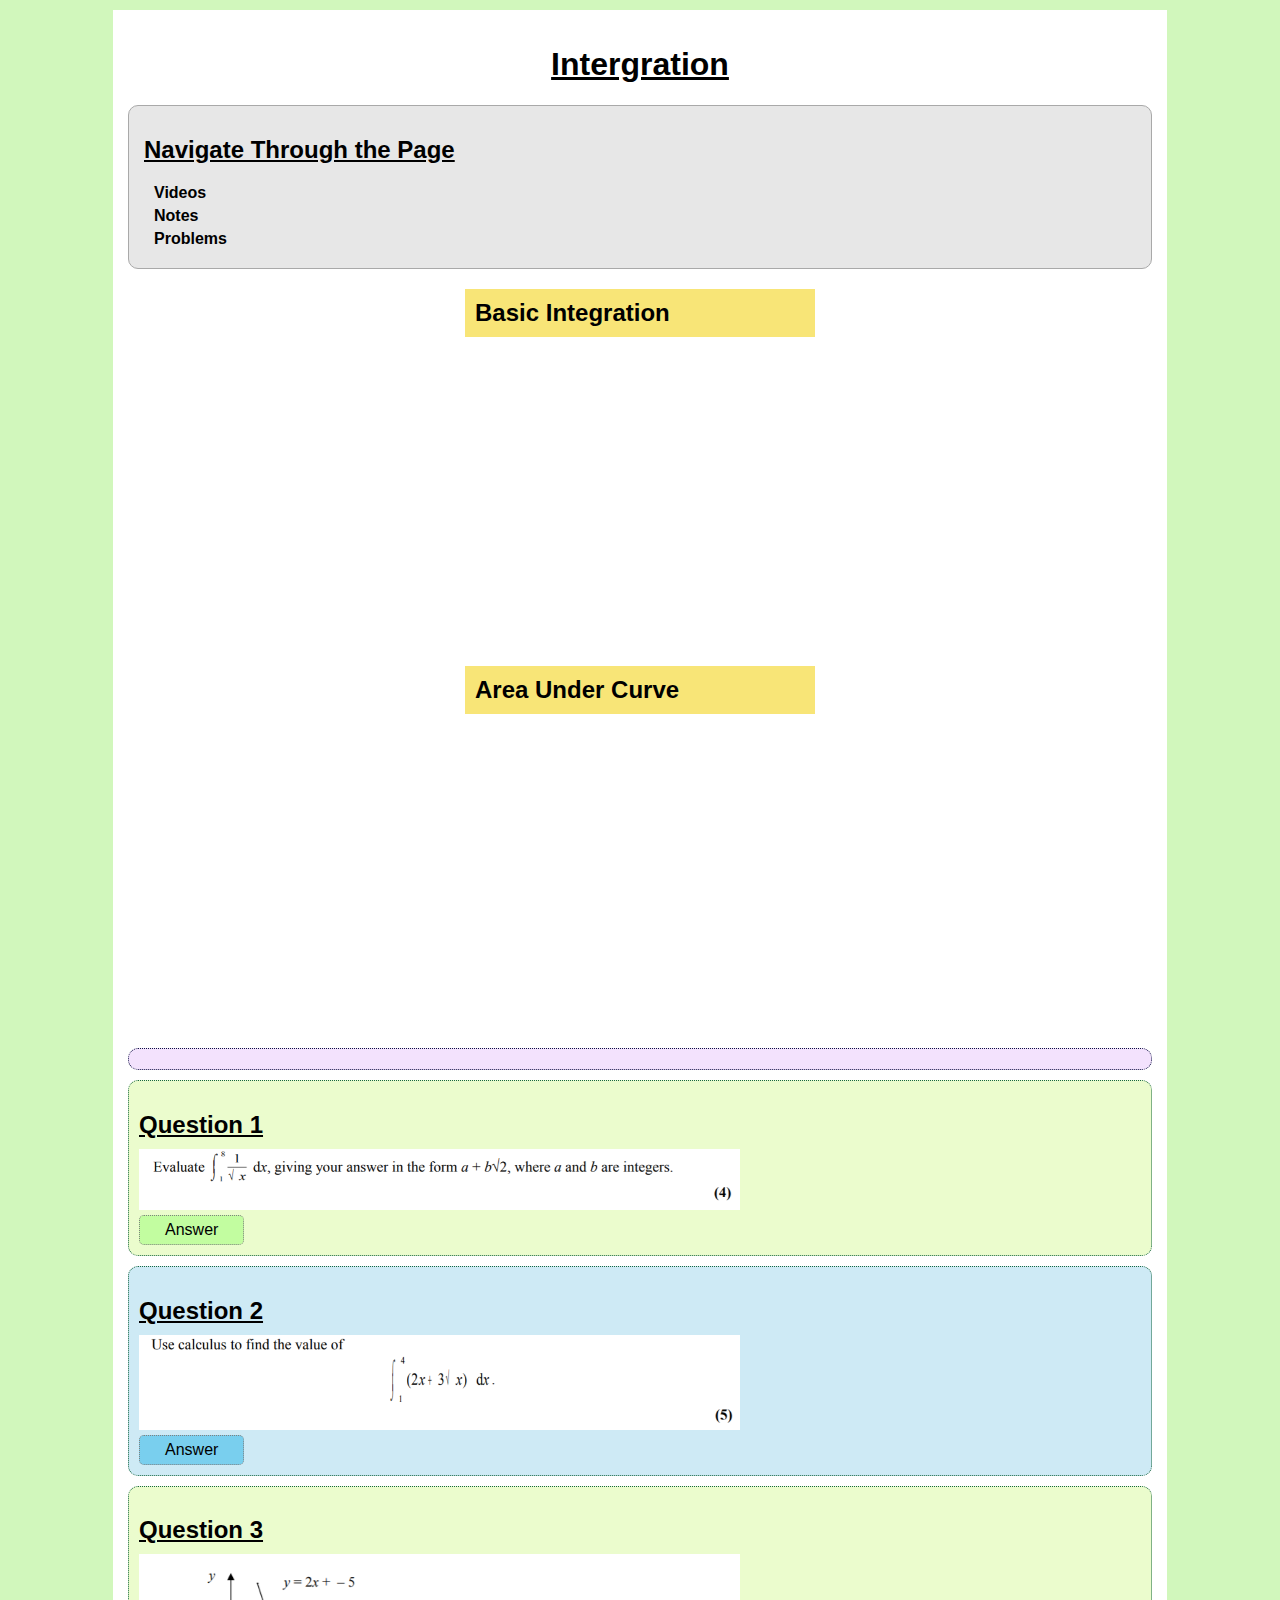
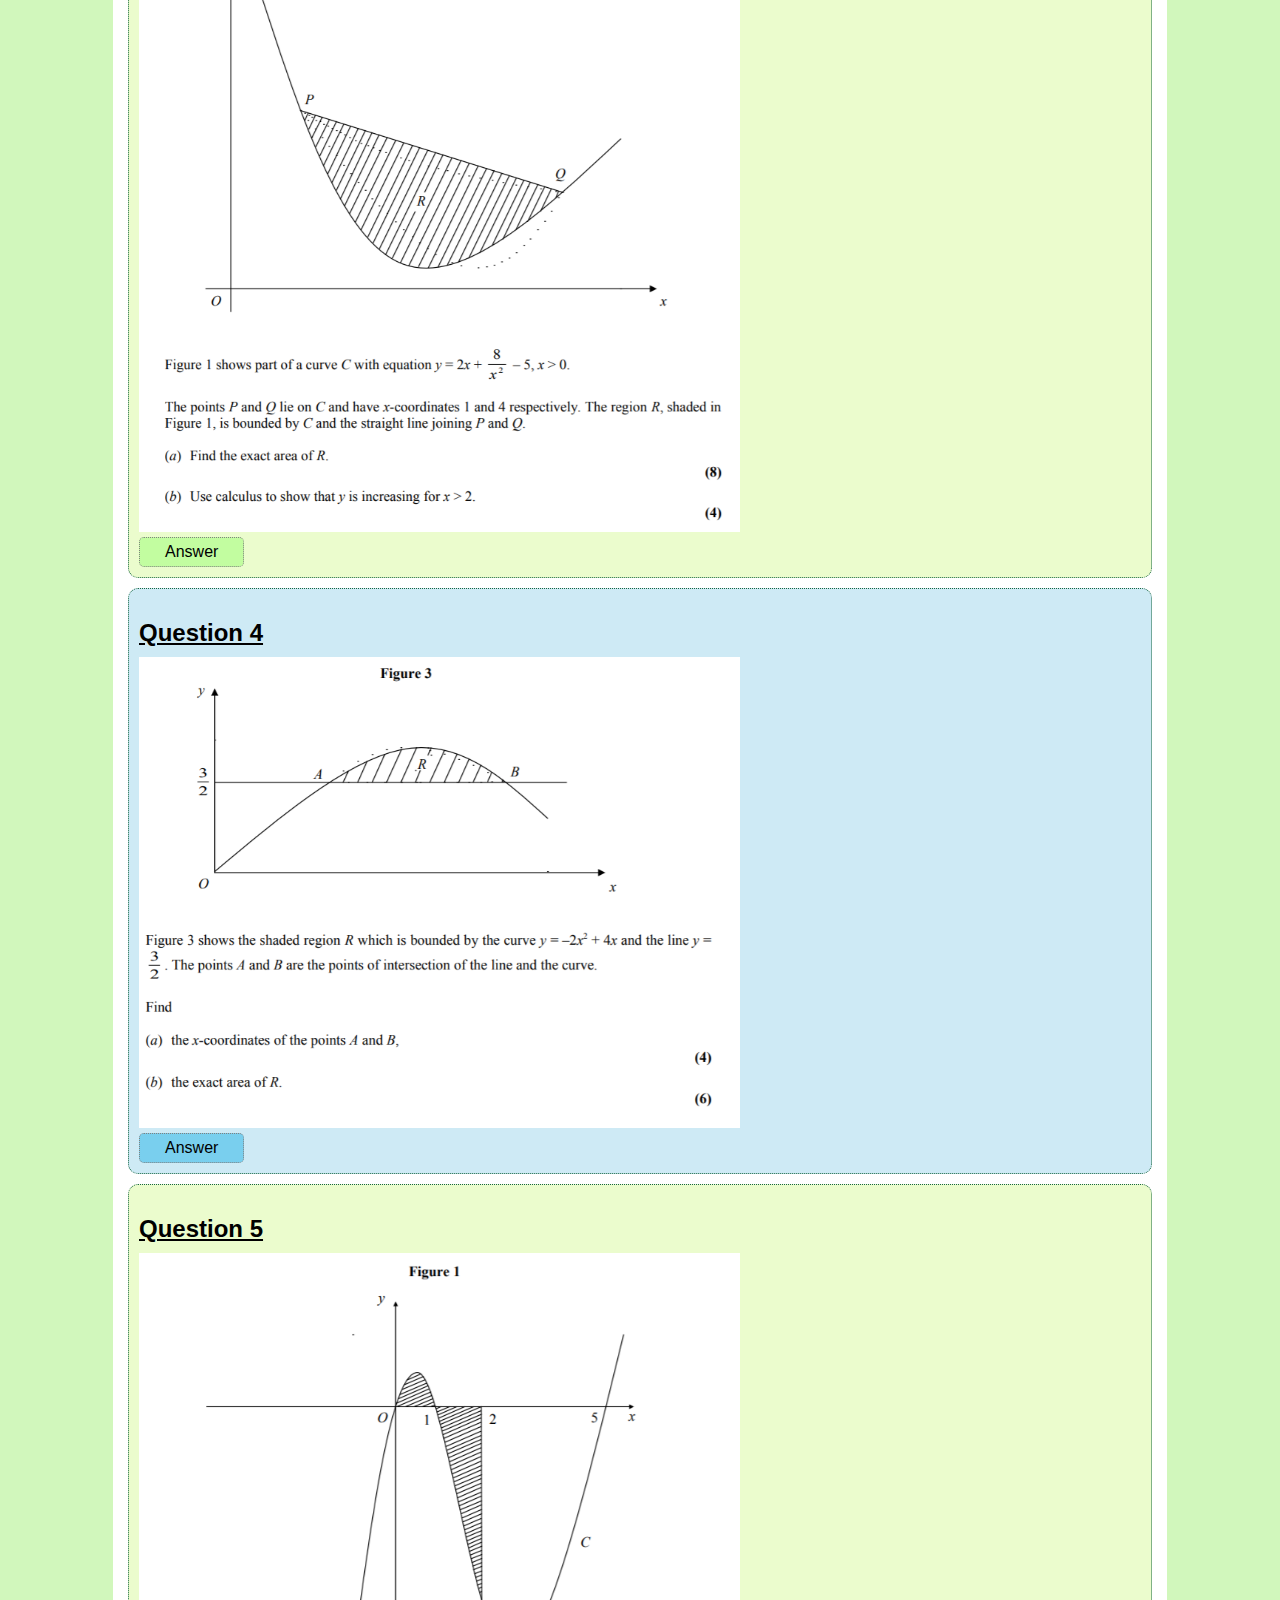
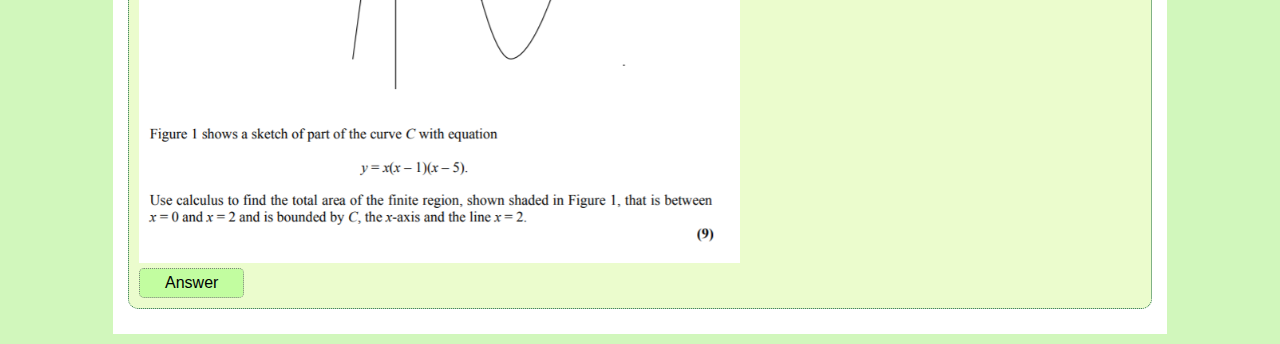
<file: problems/intergration.html>
<!DOCTYPE html>
<html lang="en">
<head>
    <meta charset="UTF-8">
    <meta name="viewport" content="width=device-width, initial-scale=1.0">
    <meta http-equiv="X-UA-Compatible" content="ie=edge">
    <link rel="stylesheet" href="problem_template.css">
    <title>Intergration</title>
    <style>
        .answer1 img{
            max-width: 40%;
        }
        .answer2 img{
            max-width: 50%;
        }
        .answer3 img{
            max-width: 50%;
        }
        .answer4 img{
            max-width: 50%;
        }
        .answer5 img{
            max-width: 50%;
        }
    </style>
</head>
<body>
    <header></header>
    
    <main>
        <h1 class="pageTitle">Intergration</h1>
        <div class="pageNavigation">
            <h2 class="pageNavigationTitle">Navigate Through the Page</h2>
            <ul class="navigation">
                <li><a href="#videos">Videos</a></li>
                <li><a href="#notes">Notes</a></li>
                <li><a href="#problems">Problems</a></li>
            </ul>
        </div>

        <div class="videos" id="vidoes">
            <div class="video">
                <h2>Basic Integration</h2>
                <iframe width="350" height="315" src="https://www.youtube.com/embed/e1nxhJQyLYI" frameborder="0" allow="accelerometer; autoplay; encrypted-media; gyroscope; picture-in-picture" allowfullscreen></iframe>
            </div>
            <div class="video">
                <h2>Area Under Curve</h2>
                <iframe width="350" height="315" src="https://www.youtube.com/embed/Gc3QvUB0PkI" frameborder="0" allow="accelerometer; autoplay; encrypted-media; gyroscope; picture-in-picture" allowfullscreen></iframe>
            </div>
        </div>

        <div class="notes" id="notes">

        </div>

        <div class="problems" id="problems">
            
            <div class="problem" id="problem1">
                <h2 class="questionTitle">Question 1</h2>
                <div class="problemContent">
                    <img src="./int-images/q1.PNG" alt="">
                </div>
                <div class="showAnswer" onclick="showAns1()">
                    Answer
                </div>
                <div class="answer answer1">
                    <img src="./int-images/a1.PNG" alt="">
                </div>
            </div>

            <div class="problem" id="problem2">
                <h2 class="questionTitle">Question 2</h2>
                <div class="problemContent">
                    <img src="./int-images/q2.PNG" alt="">
                </div>
                <div class="showAnswer" onclick="showAns2()">
                    Answer
                </div>
                <div class="answer answer2">
                    <img src="./int-images/a2.PNG" alt="">
                </div>
            </div>

            <div class="problem" id="problem3">
                <h2 class="questionTitle">Question 3</h2>
                <div class="problemContent">
                    <img src="./int-images/q3.PNG" alt="">
                </div>
                <div class="showAnswer" onclick="showAns3()">
                    Answer
                </div>
                <div class="answer answer3">
                    <img src="./int-images/a3.PNG" alt="">
                </div>
            </div>

            <div class="problem" id="problem4">
                <h2 class="questionTitle">Question 4</h2>
                <div class="problemContent">
                    <img src="./int-images/q4.PNG" alt="">
                </div>
                <div class="showAnswer" onclick="showAns4()">
                    Answer
                </div>
                <div class="answer answer4">
                    <img src="./int-images/a4.PNG" alt="">
                </div>
            </div>

            <div class="problem" id="problem5">
                <h2 class="questionTitle">Question 5</h2>
                <div class="problemContent">
                    <img src="./int-images/q5.PNG" alt="">
                </div>
                <div class="showAnswer" onclick="showAns5()">
                    Answer
                </div>
                <div class="answer answer5">
                    <img src="./int-images/a5.PNG" alt="">
                </div>
            </div>

        </div>
        
    </main>

    <footer>

    </footer>
    <script src="script.js"></script>
</body>
</html>
</file>
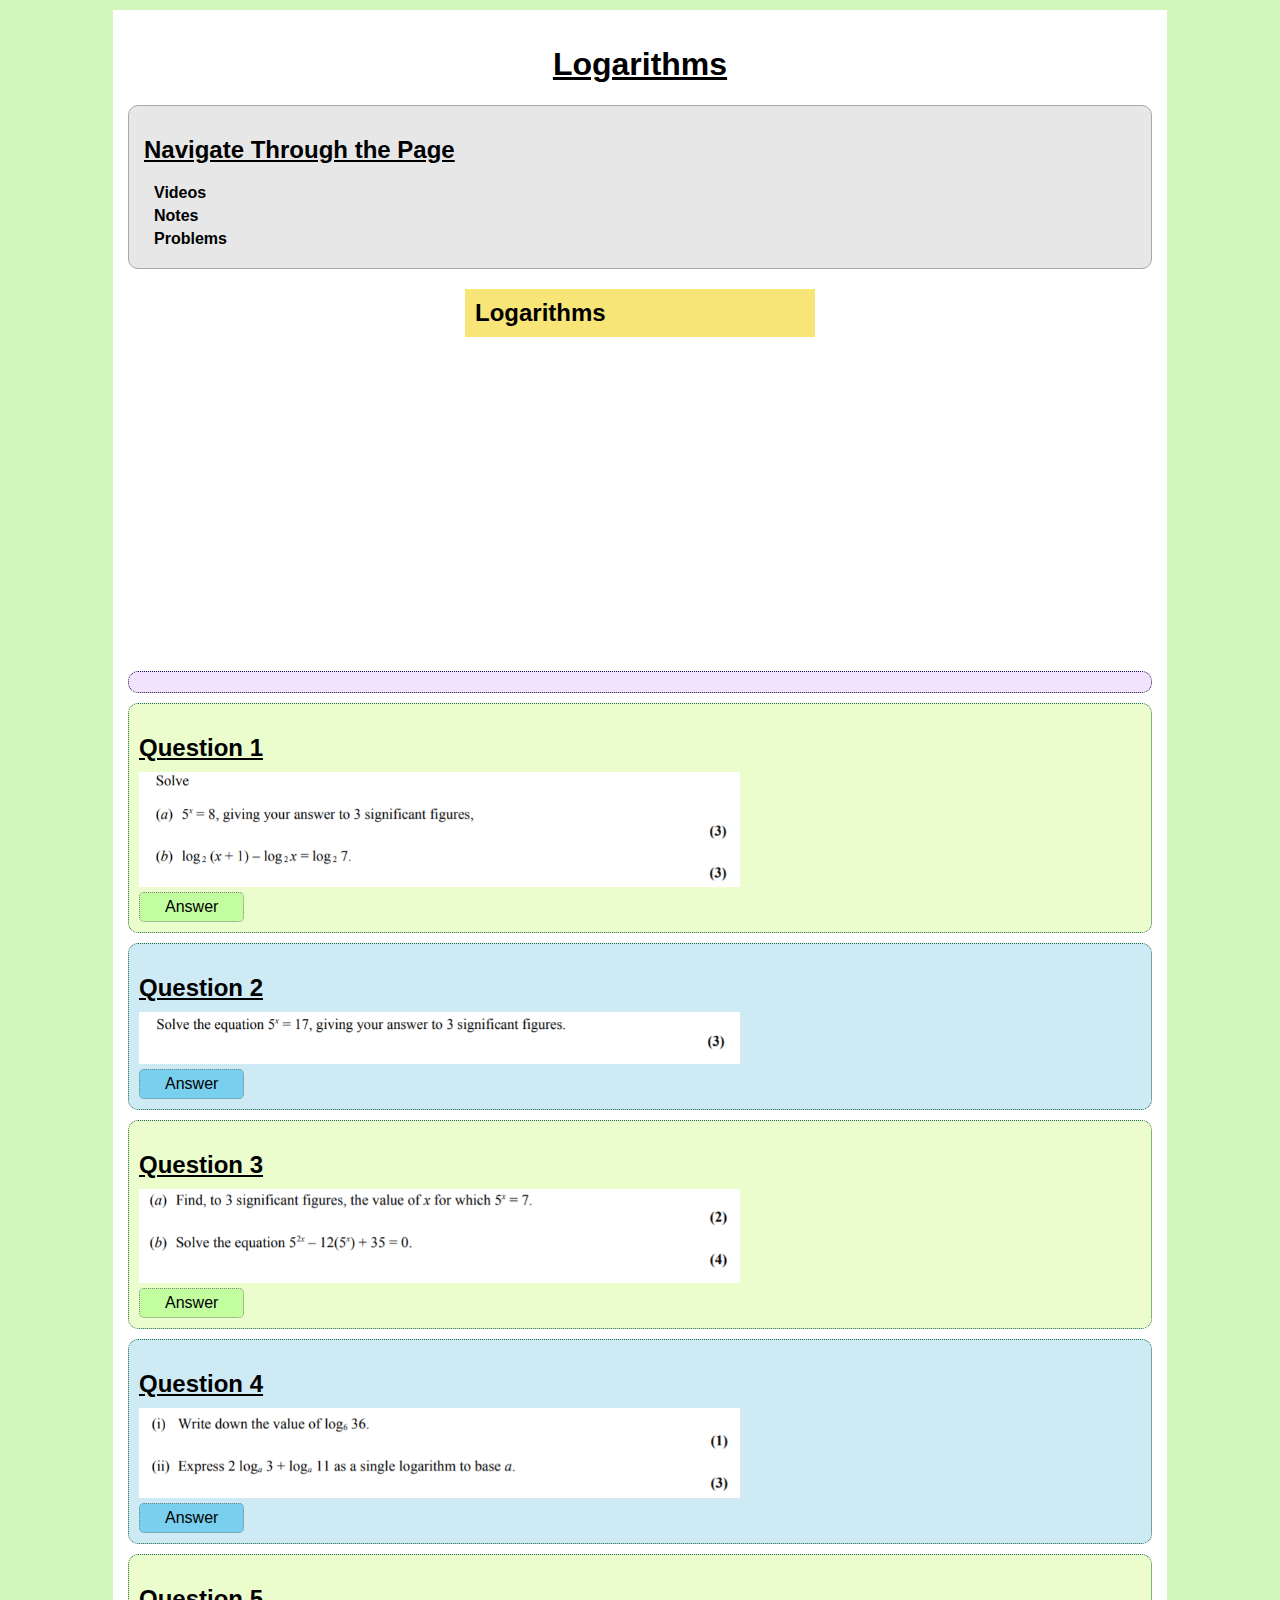
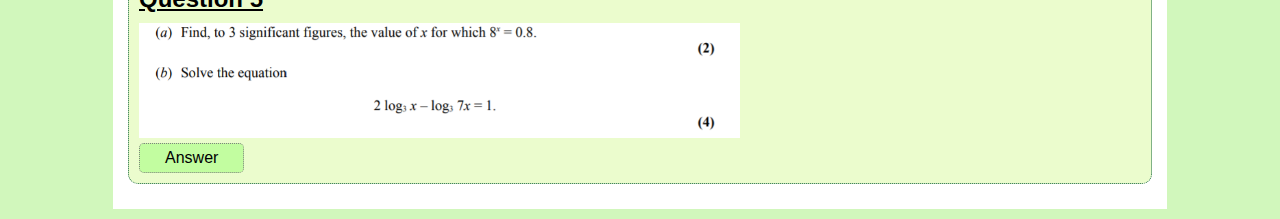
<file: problems/log.html>
<!DOCTYPE html>
<html lang="en">
<head>
    <meta charset="UTF-8">
    <meta name="viewport" content="width=device-width, initial-scale=1.0">
    <meta http-equiv="X-UA-Compatible" content="ie=edge">
    <link rel="stylesheet" href="problem_template.css">
    <title>Logarithms</title>
    <style>
        .answer1 img{
            max-width: 40%;
        }
        .answer2 img{
            max-width: 50%;
        }
        .answer3 img{
            max-width: 50%;
        }
        .answer4 img{
            max-width: 50%;
        }
        .answer5 img{
            max-width: 50%;
        }
    </style>
</head>
<body>
    <header></header>
    
    <main>
        <h1 class="pageTitle">Logarithms</h1>
        <div class="pageNavigation">
            <h2 class="pageNavigationTitle">Navigate Through the Page</h2>
            <ul class="navigation">
                <li><a href="#videos">Videos</a></li>
                <li><a href="#notes">Notes</a></li>
                <li><a href="#problems">Problems</a></li>
            </ul>
        </div>

        <div class="videos" id="vidoes">
            <div class="video">
                <h2>Logarithms</h2>
                <iframe width="350" height="315" src="https://www.youtube.com/embed/Zw5t6BTQYRU" frameborder="0" allow="accelerometer; autoplay; encrypted-media; gyroscope; picture-in-picture" allowfullscreen></iframe>
            </div>
        </div>

        <div class="notes" id="notes">

        </div>

        <div class="problems" id="problems">
            
            <div class="problem" id="problem1">
                <h2 class="questionTitle">Question 1</h2>
                <div class="problemContent">
                    <img src="./log-images/q1.PNG" alt="">
                </div>
                <div class="showAnswer" onclick="showAns1()">
                    Answer
                </div>
                <div class="answer answer1">
                    <img src="./log-images/a1.PNG" alt="">
                </div>
            </div>

            <div class="problem" id="problem2">
                <h2 class="questionTitle">Question 2</h2>
                <div class="problemContent">
                    <img src="./log-images/q2.PNG" alt="">
                </div>
                <div class="showAnswer" onclick="showAns2()">
                    Answer
                </div>
                <div class="answer answer2">
                    <img src="./log-images/a2.PNG" alt="">
                </div>
            </div>

            <div class="problem" id="problem3">
                <h2 class="questionTitle">Question 3</h2>
                <div class="problemContent">
                    <img src="./log-images/q3.PNG" alt="">
                </div>
                <div class="showAnswer" onclick="showAns3()">
                    Answer
                </div>
                <div class="answer answer3">
                    <img src="./log-images/a3.PNG" alt="">
                </div>
            </div>

            <div class="problem" id="problem4">
                <h2 class="questionTitle">Question 4</h2>
                <div class="problemContent">
                    <img src="./log-images/q4.PNG" alt="">
                </div>
                <div class="showAnswer" onclick="showAns4()">
                    Answer
                </div>
                <div class="answer answer4">
                    <img src="./log-images/a4.PNG" alt="">
                </div>
            </div>

            <div class="problem" id="problem5">
                <h2 class="questionTitle">Question 5</h2>
                <div class="problemContent">
                    <img src="./log-images/q5.PNG" alt="">
                </div>
                <div class="showAnswer" onclick="showAns5()">
                    Answer
                </div>
                <div class="answer answer5">
                    <img src="./log-images/a5.PNG" alt="">
                </div>
            </div>

        </div>
        
    </main>

    <footer>

    </footer>
    <script src="script.js"></script>
</body>
</html>
</file>
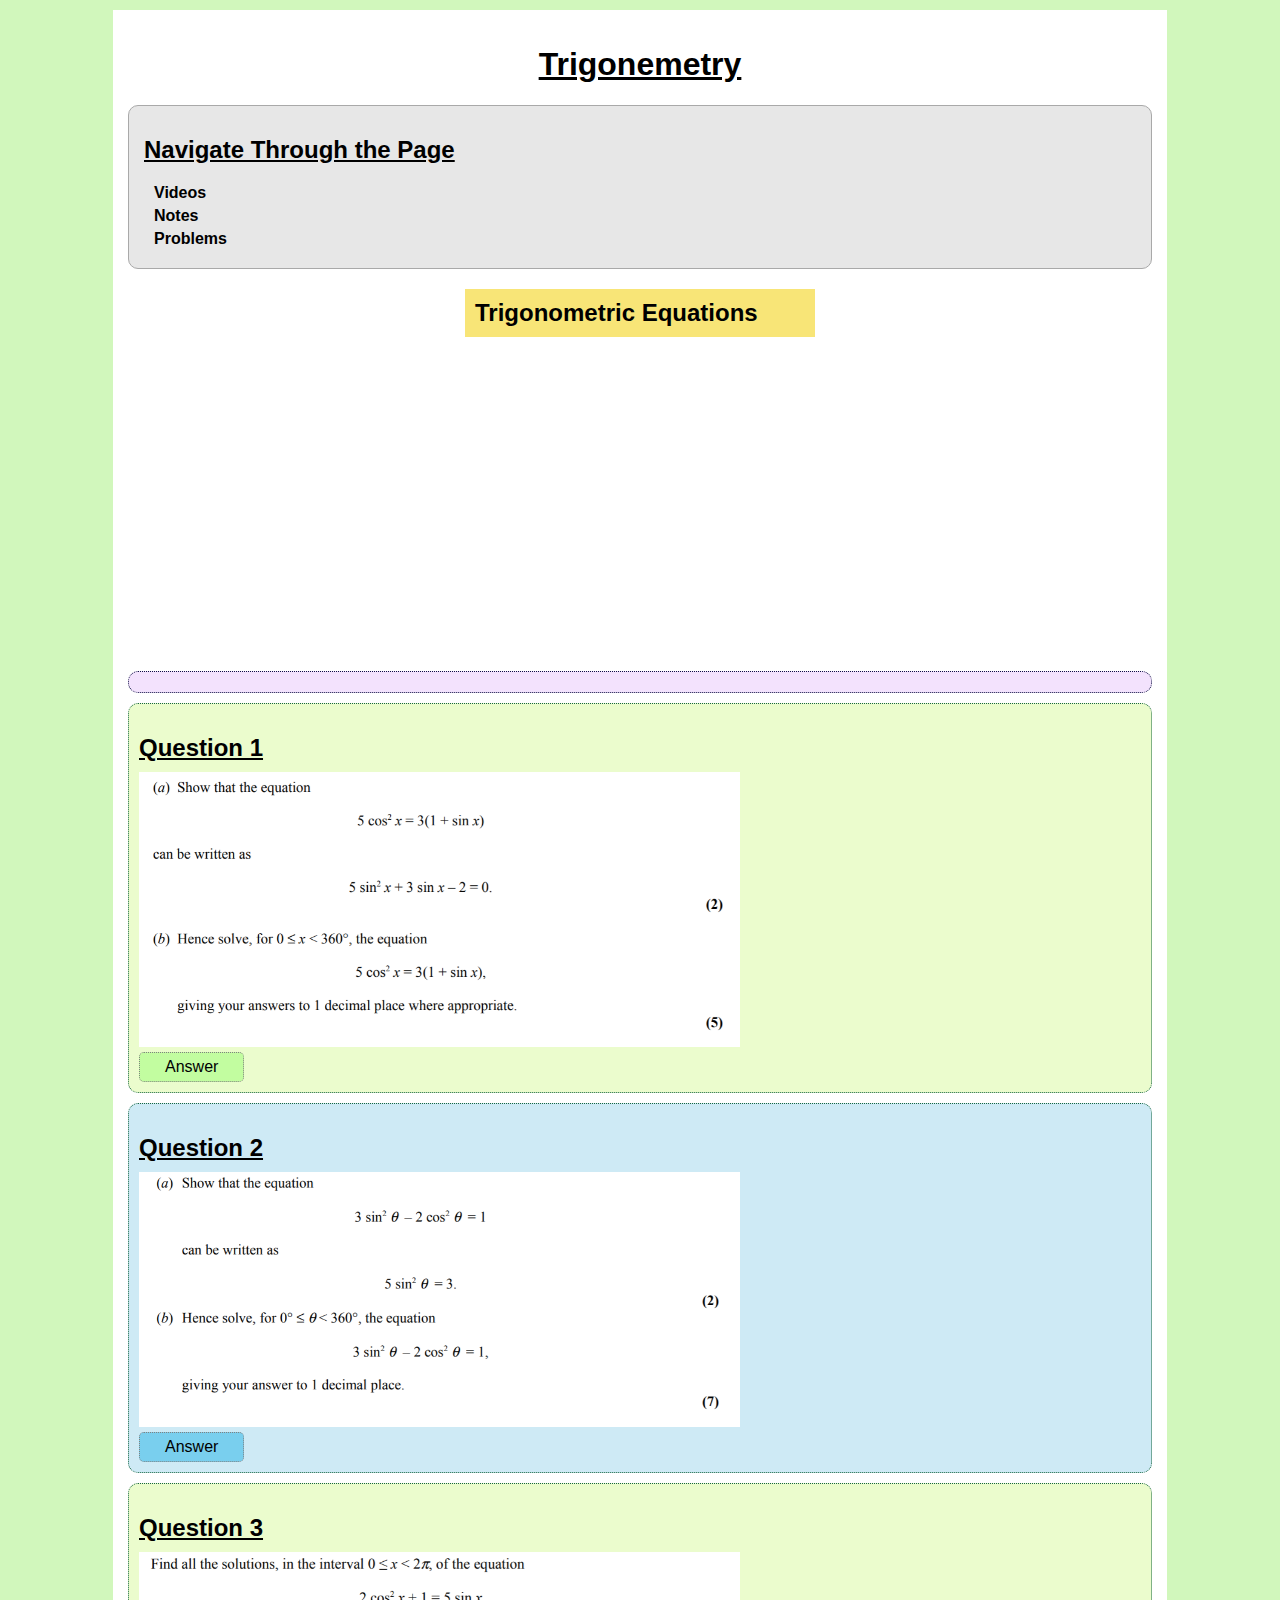
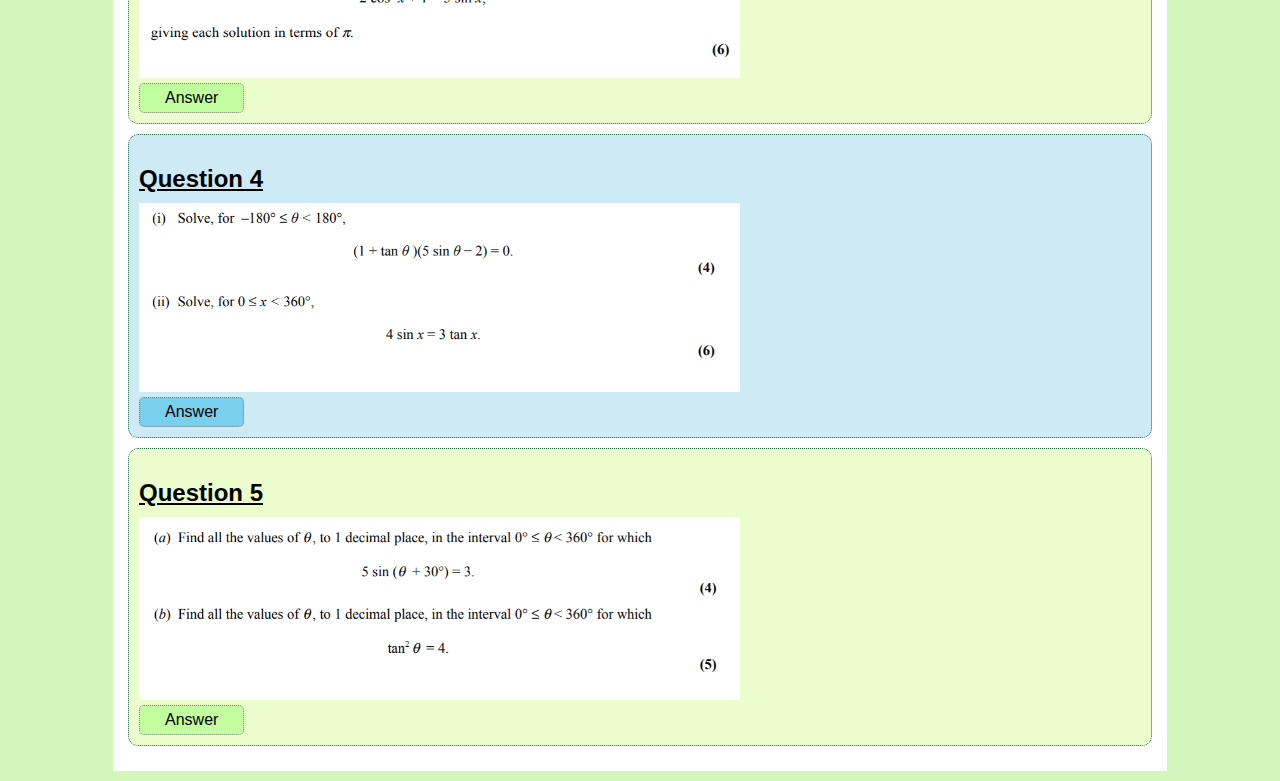
<file: problems/trig.html>
<!DOCTYPE html>
<html lang="en">
<head>
    <meta charset="UTF-8">
    <meta name="viewport" content="width=device-width, initial-scale=1.0">
    <meta http-equiv="X-UA-Compatible" content="ie=edge">
    <link rel="stylesheet" href="problem_template.css">
    <title>Trigonemetry</title>
    <style>
        .answer1 img{
            max-width: 40%;
        }
        .answer2 img{
            max-width: 50%;
        }
        .answer3 img{
            max-width: 50%;
        }
        .answer4 img{
            max-width: 50%;
        }
        .answer5 img{
            max-width: 50%;
        }
    </style>
</head>
<body>
    <header></header>
    
    <main>
        <h1 class="pageTitle">Trigonemetry</h1>
        <div class="pageNavigation">
            <h2 class="pageNavigationTitle">Navigate Through the Page</h2>
            <ul class="navigation">
                <li><a href="#videos">Videos</a></li>
                <li><a href="#notes">Notes</a></li>
                <li><a href="#problems">Problems</a></li>
            </ul>
        </div>

        <div class="videos" id="vidoes">
            <div class="video">
                <h2>Trigonometric Equations</h2>
                <iframe width="350" height="315" src="https://www.youtube.com/embed/IE0FxGegdMg" frameborder="0" allow="accelerometer; autoplay; encrypted-media; gyroscope; picture-in-picture" allowfullscreen></iframe>
            </div>
        </div>

        <div class="notes" id="notes">

        </div>

        <div class="problems" id="problems">
            
            <div class="problem" id="problem1">
                <h2 class="questionTitle">Question 1</h2>
                <div class="problemContent">
                    <img src="./trig-images/q1.PNG" alt="">
                </div>
                <div class="showAnswer" onclick="showAns1()">
                    Answer
                </div>
                <div class="answer answer1">
                    <img src="./trig-images/a1.PNG" alt="">
                </div>
            </div>

            <div class="problem" id="problem2">
                <h2 class="questionTitle">Question 2</h2>
                <div class="problemContent">
                    <img src="./trig-images/q2.PNG" alt="">
                </div>
                <div class="showAnswer" onclick="showAns2()">
                    Answer
                </div>
                <div class="answer answer2">
                    <img src="./trig-images/a2.PNG" alt="">
                </div>
            </div>

            <div class="problem" id="problem3">
                <h2 class="questionTitle">Question 3</h2>
                <div class="problemContent">
                    <img src="./trig-images/q3.PNG" alt="">
                </div>
                <div class="showAnswer" onclick="showAns3()">
                    Answer
                </div>
                <div class="answer answer3">
                    <img src="./trig-images/a3.PNG" alt="">
                </div>
            </div>

            <div class="problem" id="problem4">
                <h2 class="questionTitle">Question 4</h2>
                <div class="problemContent">
                    <img src="./trig-images/q4.PNG" alt="">
                </div>
                <div class="showAnswer" onclick="showAns4()">
                    Answer
                </div>
                <div class="answer answer4">
                    <img src="./trig-images/a4.PNG" alt="">
                </div>
            </div>

            <div class="problem" id="problem5">
                <h2 class="questionTitle">Question 5</h2>
                <div class="problemContent">
                    <img src="./trig-images/q5.PNG" alt="">
                </div>
                <div class="showAnswer" onclick="showAns5()">
                    Answer
                </div>
                <div class="answer answer5">
                    <img src="./trig-images/a5.PNG" alt="">
                </div>
            </div>

        </div>
        
    </main>

    <footer>

    </footer>
    <script src="script.js"></script>
</body>
</html>
</file>
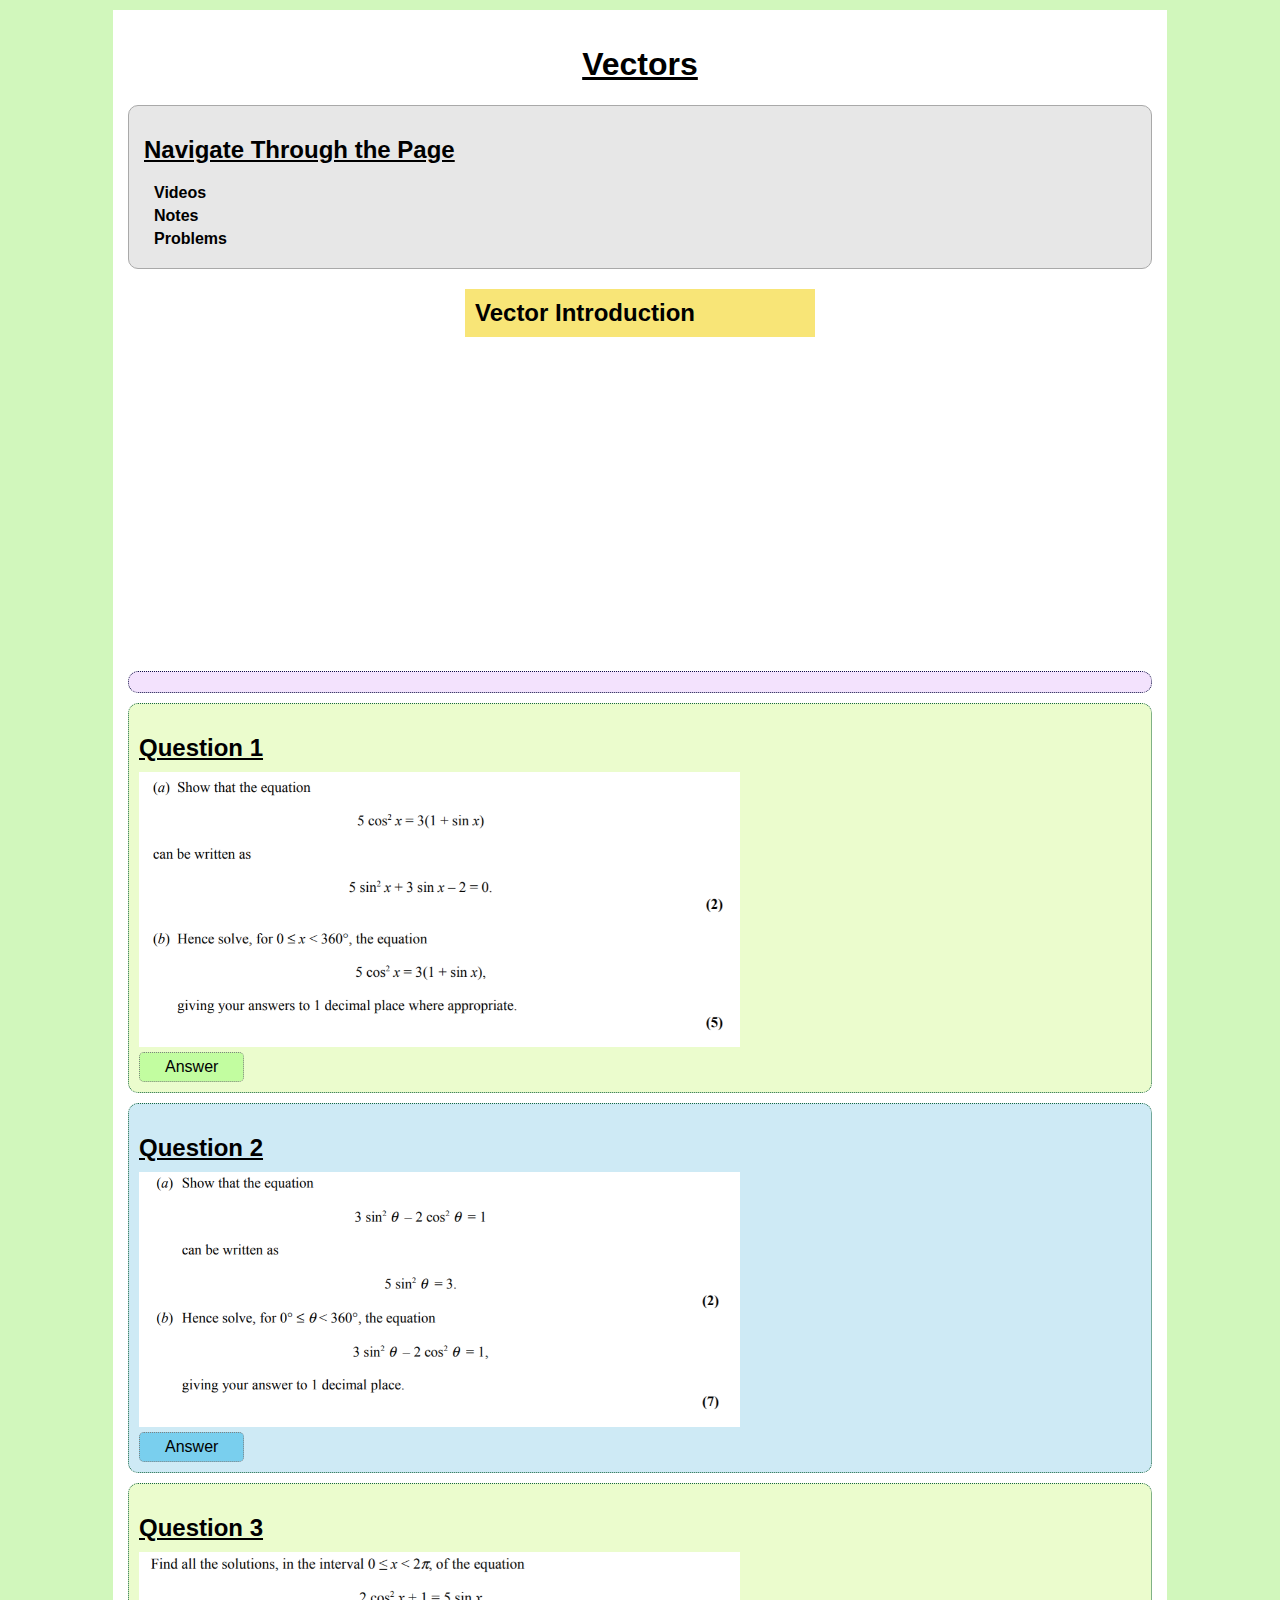
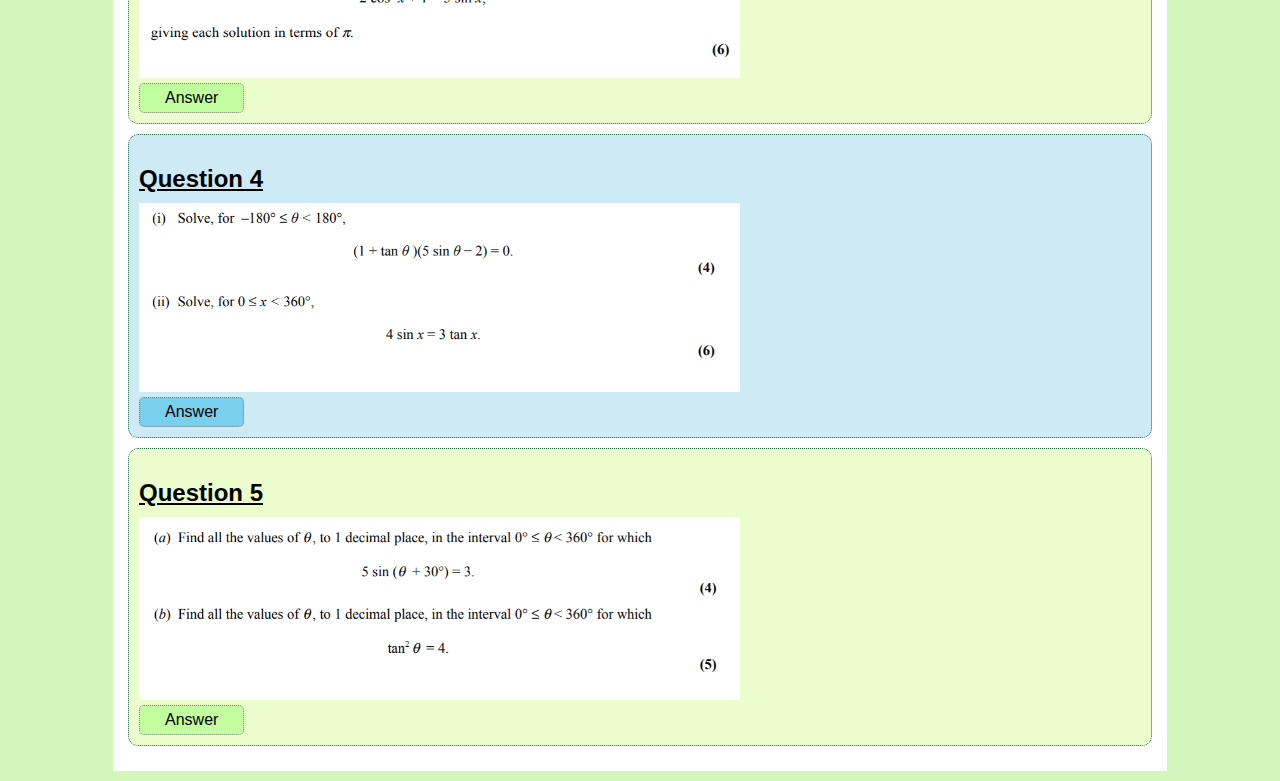
<file: problems/vector.html>
<!DOCTYPE html>
<html lang="en">
<head>
    <meta charset="UTF-8">
    <meta name="viewport" content="width=device-width, initial-scale=1.0">
    <meta http-equiv="X-UA-Compatible" content="ie=edge">
    <link rel="stylesheet" href="problem_template.css">
    <title>Vectors</title>
    <style>
        .answer1 img{
            max-width: 40%;
        }
        .answer2 img{
            max-width: 50%;
        }
        .answer3 img{
            max-width: 50%;
        }
        .answer4 img{
            max-width: 50%;
        }
        .answer5 img{
            max-width: 50%;
        }
    </style>
</head>
<body>
    <header></header>
    
    <main>
        <h1 class="pageTitle">Vectors</h1>
        <div class="pageNavigation">
            <h2 class="pageNavigationTitle">Navigate Through the Page</h2>
            <ul class="navigation">
                <li><a href="#videos">Videos</a></li>
                <li><a href="#notes">Notes</a></li>
                <li><a href="#problems">Problems</a></li>
            </ul>
        </div>

        <div class="videos" id="vidoes">
            <div class="video">
                <h2>Vector Introduction</h2>
                <iframe width="350" height="315" src="https://www.youtube.com/embed/60btq9PN8IM" frameborder="0" allow="accelerometer; autoplay; encrypted-media; gyroscope; picture-in-picture" allowfullscreen></iframe>
            </div>
        </div>

        <div class="notes" id="notes">

        </div>

        <div class="problems" id="problems">
            
            <div class="problem" id="problem1">
                <h2 class="questionTitle">Question 1</h2>
                <div class="problemContent">
                    <img src="./trig-images/q1.PNG" alt="">
                </div>
                <div class="showAnswer" onclick="showAns1()">
                    Answer
                </div>
                <div class="answer answer1">
                    <img src="./trig-images/a1.PNG" alt="">
                </div>
            </div>

            <div class="problem" id="problem2">
                <h2 class="questionTitle">Question 2</h2>
                <div class="problemContent">
                    <img src="./trig-images/q2.PNG" alt="">
                </div>
                <div class="showAnswer" onclick="showAns2()">
                    Answer
                </div>
                <div class="answer answer2">
                    <img src="./trig-images/a2.PNG" alt="">
                </div>
            </div>

            <div class="problem" id="problem3">
                <h2 class="questionTitle">Question 3</h2>
                <div class="problemContent">
                    <img src="./trig-images/q3.PNG" alt="">
                </div>
                <div class="showAnswer" onclick="showAns3()">
                    Answer
                </div>
                <div class="answer answer3">
                    <img src="./trig-images/a3.PNG" alt="">
                </div>
            </div>

            <div class="problem" id="problem4">
                <h2 class="questionTitle">Question 4</h2>
                <div class="problemContent">
                    <img src="./trig-images/q4.PNG" alt="">
                </div>
                <div class="showAnswer" onclick="showAns4()">
                    Answer
                </div>
                <div class="answer answer4">
                    <img src="./trig-images/a4.PNG" alt="">
                </div>
            </div>

            <div class="problem" id="problem5">
                <h2 class="questionTitle">Question 5</h2>
                <div class="problemContent">
                    <img src="./trig-images/q5.PNG" alt="">
                </div>
                <div class="showAnswer" onclick="showAns5()">
                    Answer
                </div>
                <div class="answer answer5">
                    <img src="./trig-images/a5.PNG" alt="">
                </div>
            </div>

        </div>
        
    </main>

    <footer>

    </footer>
    <script src="script.js"></script>
</body>
</html>
</file>
<file: style.css>
body{
    margin:0;
    padding:0;
    background: rgb(206, 245, 255);
    font-family: Arial, Helvetica, sans-serif;
    /* background: #b4ee92; */
}

main{
    width: 80%;
    height:fit-content;
    padding: 10px;
    background: white;
    margin:30px auto;
    
}
main ul{
    list-style: none;
    padding: 0;
    margin: 0;
}
main ul li{
    background: rgb(207, 240, 250);
    /* background: #aaee83; */
    text-align: center;
    margin: 10px auto;
    padding: 5px 0;
    border:grey 1px solid;
}
main ul li p{
    display: none;
}

main ul li:hover p{
    display:block;
    color: grey;
    font-size: 0.9em;
}
main ul li:hover{
    /* background: rgb(238, 229, 145); */
    /* background: #89e7ff; */
    /* background: linear-gradient(#32e9d0,); */
    background: #32e9d0
}
main ul li a{
    text-decoration: none;
    color: #14796b75 ;
    display: block;
    font-weight: bold;
    
}
main ul li a:visited{
    text-decoration: none;
    color:#14796b75 ;
}
main ul li a:hover{
    text-decoration: underline;
    color:white;
}
</file>
<file: problems/problem_template.css>
body{
    margin:0;
    padding:0;
    font-family: Arial, Helvetica, sans-serif;
    background: #d1f7bc;
}
main{
    width: 80%;
    height:fit-content;
    background: white;
    padding:15px;
    margin: 10px auto;
}
.pageTitle{
    text-decoration: underline;
    text-align: center;
}
.pageNavigation{
    background: rgb(231, 231, 231);
    border:solid 1px darkgray;
    padding:15px;
    border-radius: 10px;
    margin-bottom: 20px;
}
.navigation{
    list-style: none;
    margin: 0;
    padding:0;
    overflow: hidden;
}
.pageNavigationTitle{
    text-decoration: underline;
    padding:0;
    margin:15px 0;
}
.navigation li{
    margin:5px;
}
.navigation a{
    color:black;
    text-decoration: none;
    font-weight: bold;
    padding:5px;
}
iframe{
    /* display:block; */
    /* margin:0 auto; */
}
.videos{
    margin-bottom:15px;
    /* background: red; */
    /* overflow: scroll; */
}
.video{
    width:fit-content;
    margin: 10px auto;
    
}
.video h2{
    margin:0 auto;
    background: rgb(248, 229, 119);
    padding: 10px;
}
.notes{
    padding:10px;
    background: rgb(243, 226, 253);
    border-radius: 10px;
    border:1px dotted rgb(15, 18, 68);
    margin-bottom: 10px;
}
.notes h2{
    margin:0;
    text-align: center;
    text-decoration: underline;
}
.notes h3{
    margin: 0;
    text-decoration: underline;
}

.problem{
    padding:10px;
    background: rgb(235, 252, 205);
    border-radius: 10px;
    border:1px dotted rgb(23, 102, 65);
    margin-bottom: 10px;
}
.problem:nth-child(2n){
    background:rgb(206, 234, 245); 
}
.questionTitle{
    text-decoration: underline;
    padding:0;
    margin-bottom:10px;
}
.problem img{
    max-width: 60%;
    max-height: 60%;
    display: block;
}

.showAnswer{
    background: #c2fda0;
    width:fit-content;
    padding:5px 25px;
    margin-top:5px;
    border-radius: 5px;
    border: 1px grey dotted;
}
.problem:nth-child(2n)> .showAnswer{
    background: rgb(121, 207, 238);
}
.showAnswer:hover{
    cursor: pointer;
}
.answer{
    /* background:yellow; */
    border-radius: 5px;
    padding:10px;
    margin:5px auto;
    border: 1px orange solid;
    display: none;
}
.answer img{
    margin:0 auto;
}
@media screen and (max-width: 900px) {
    .problem img{
        max-width: 100%;
        max-height: 100%;
    }
}
@media screen and (max-width: 600px) {
    main{
        width:100%;
    }
}
</file>
